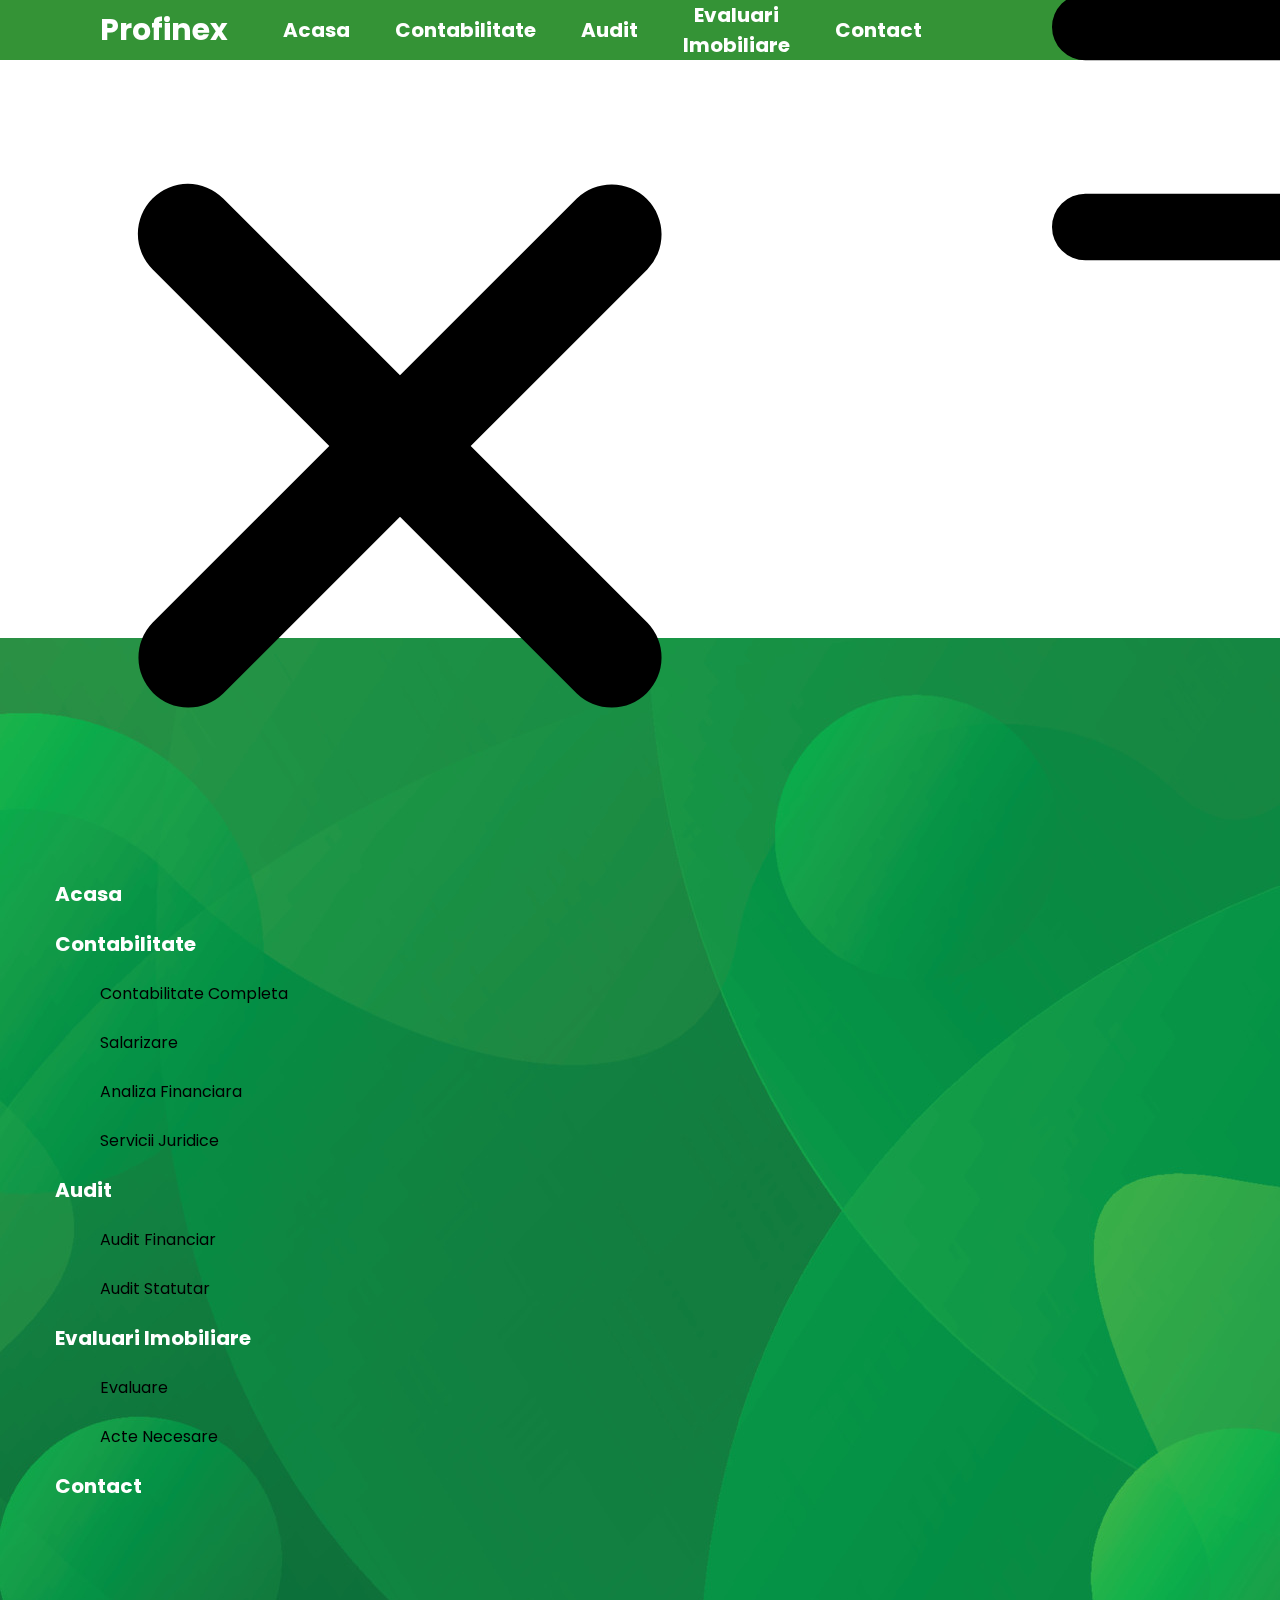
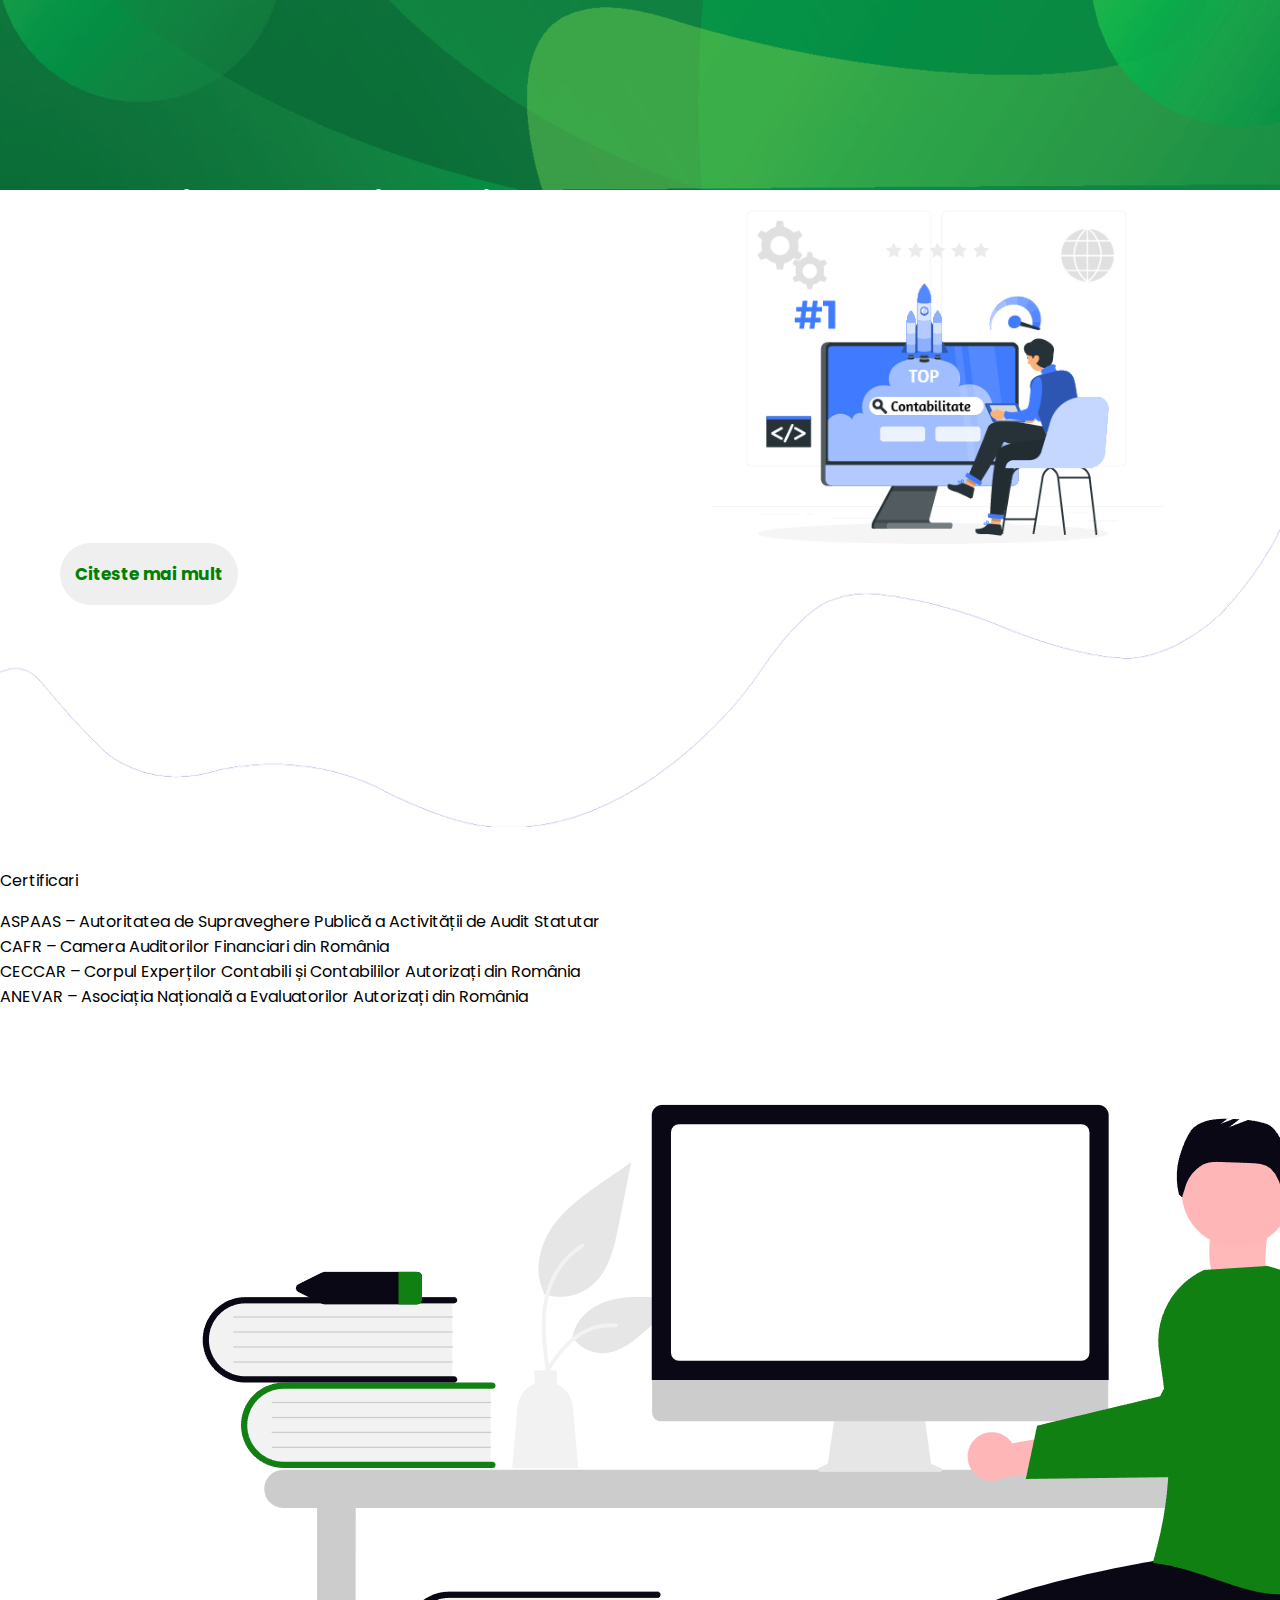
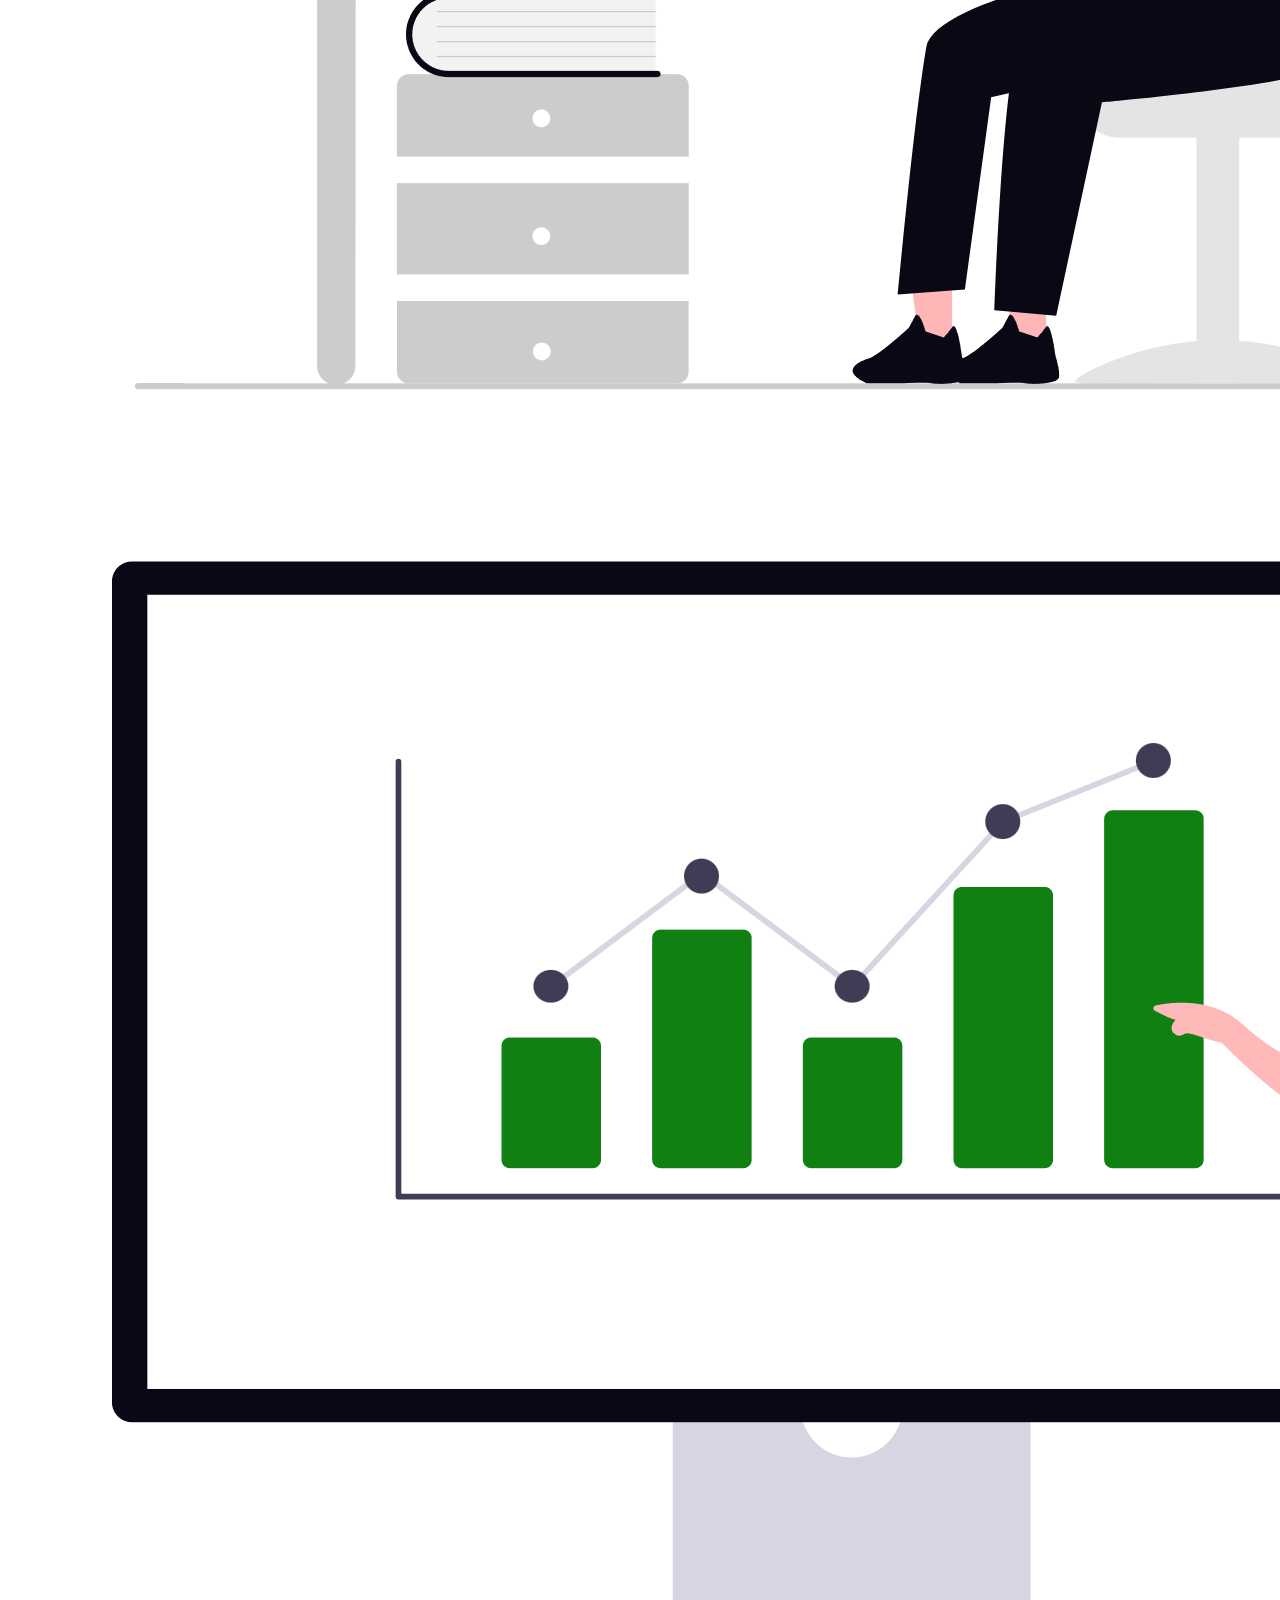
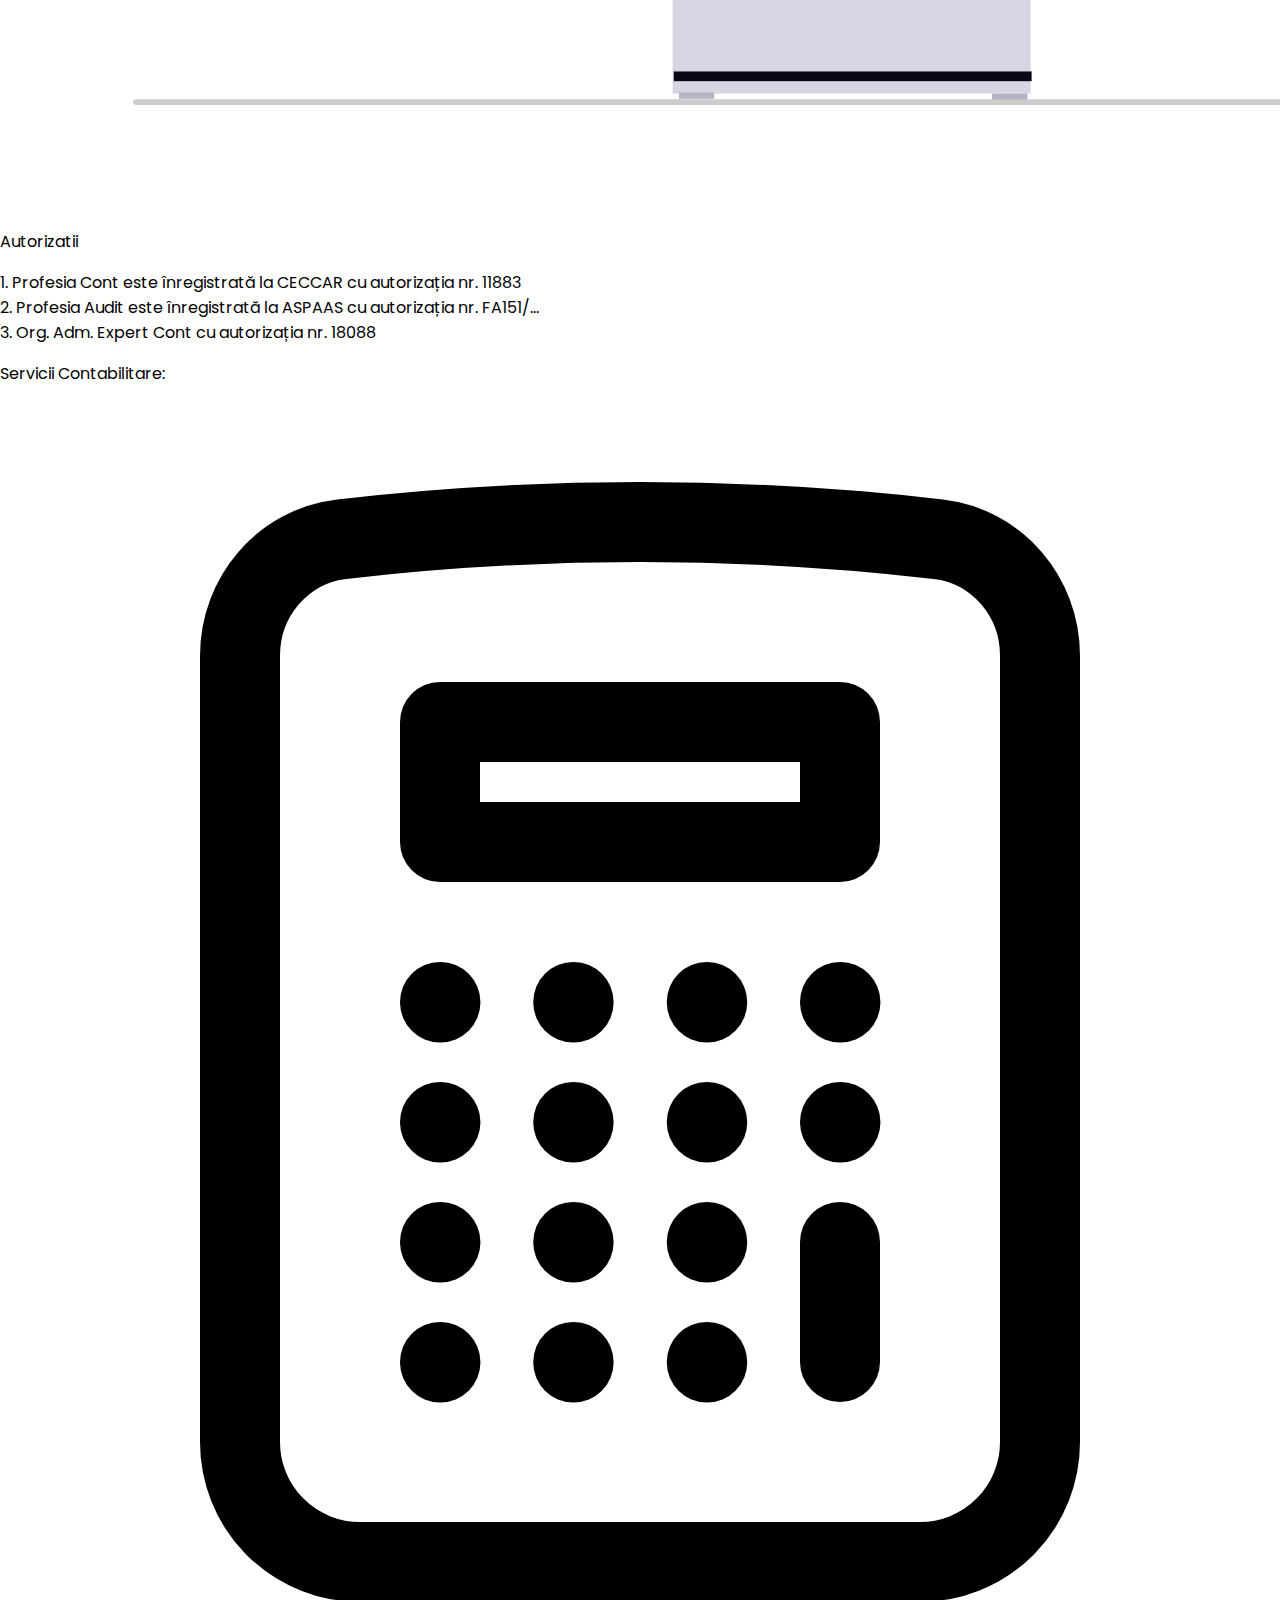
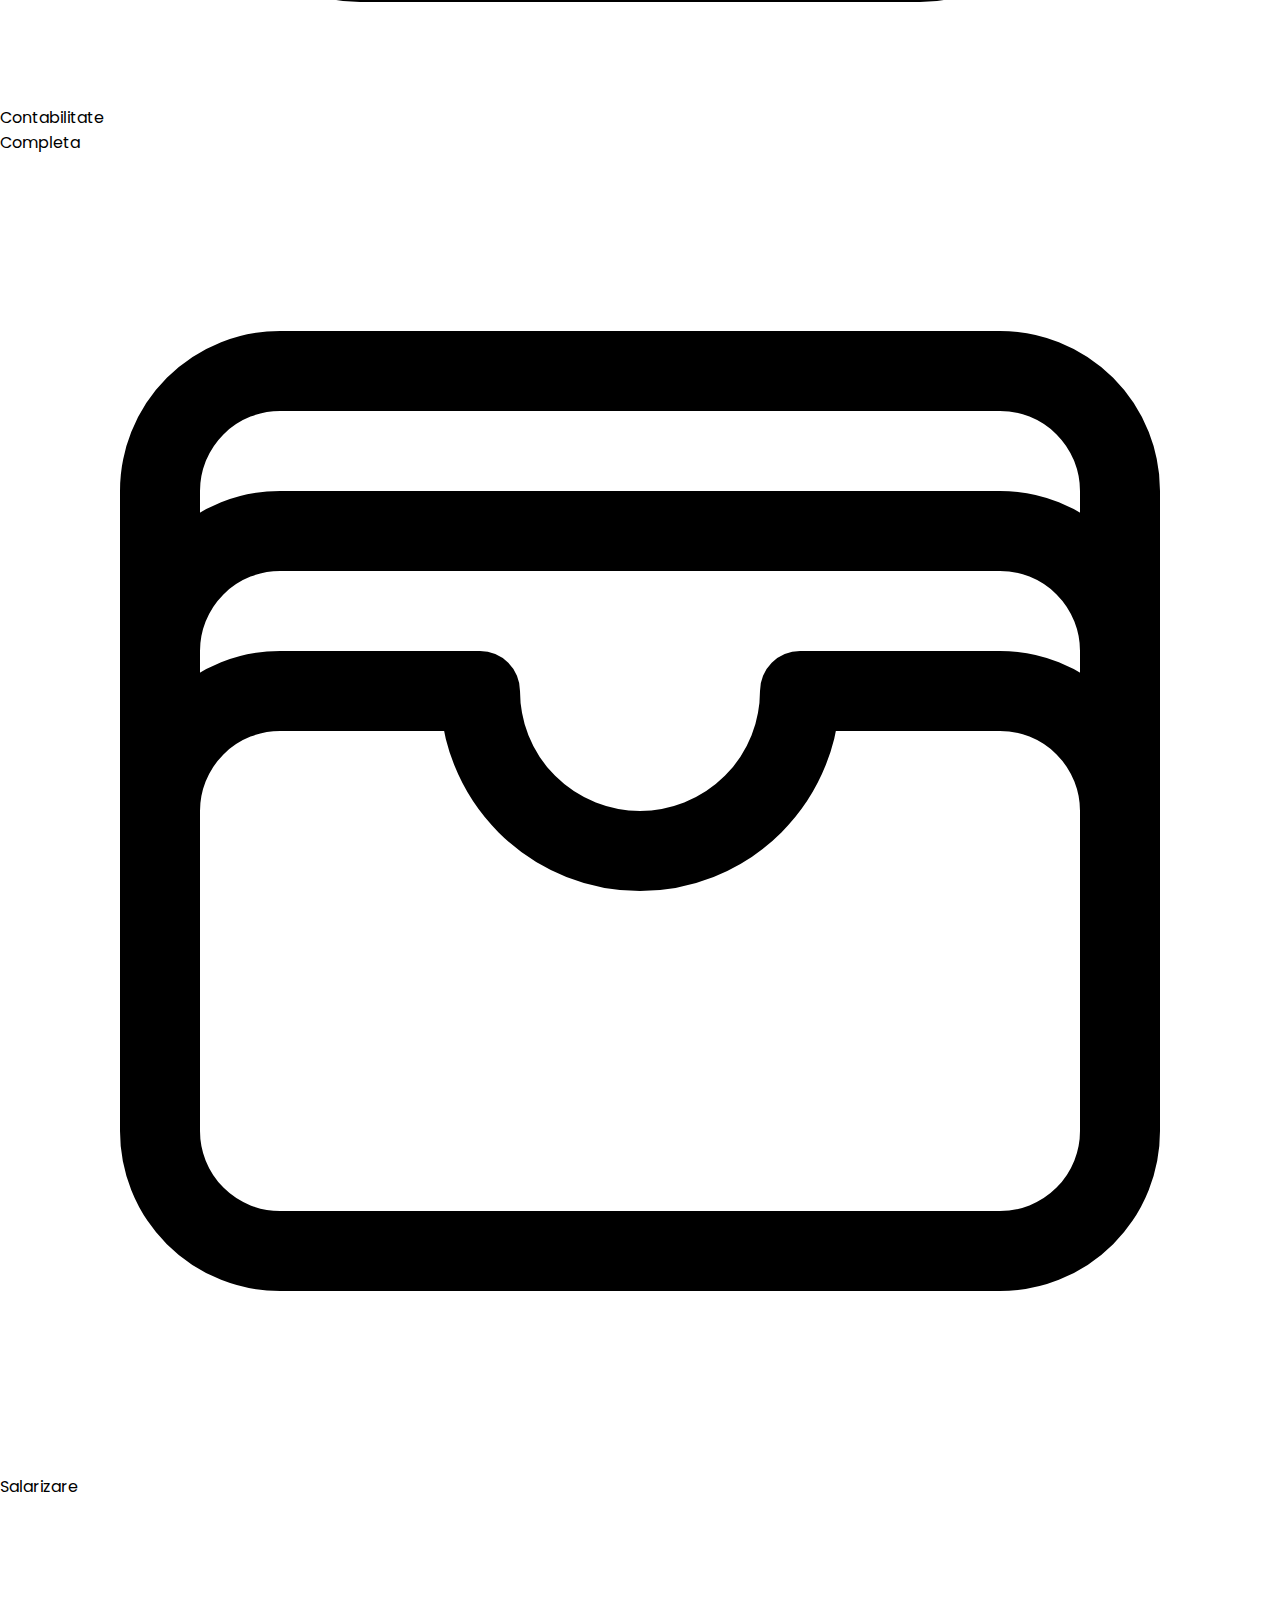
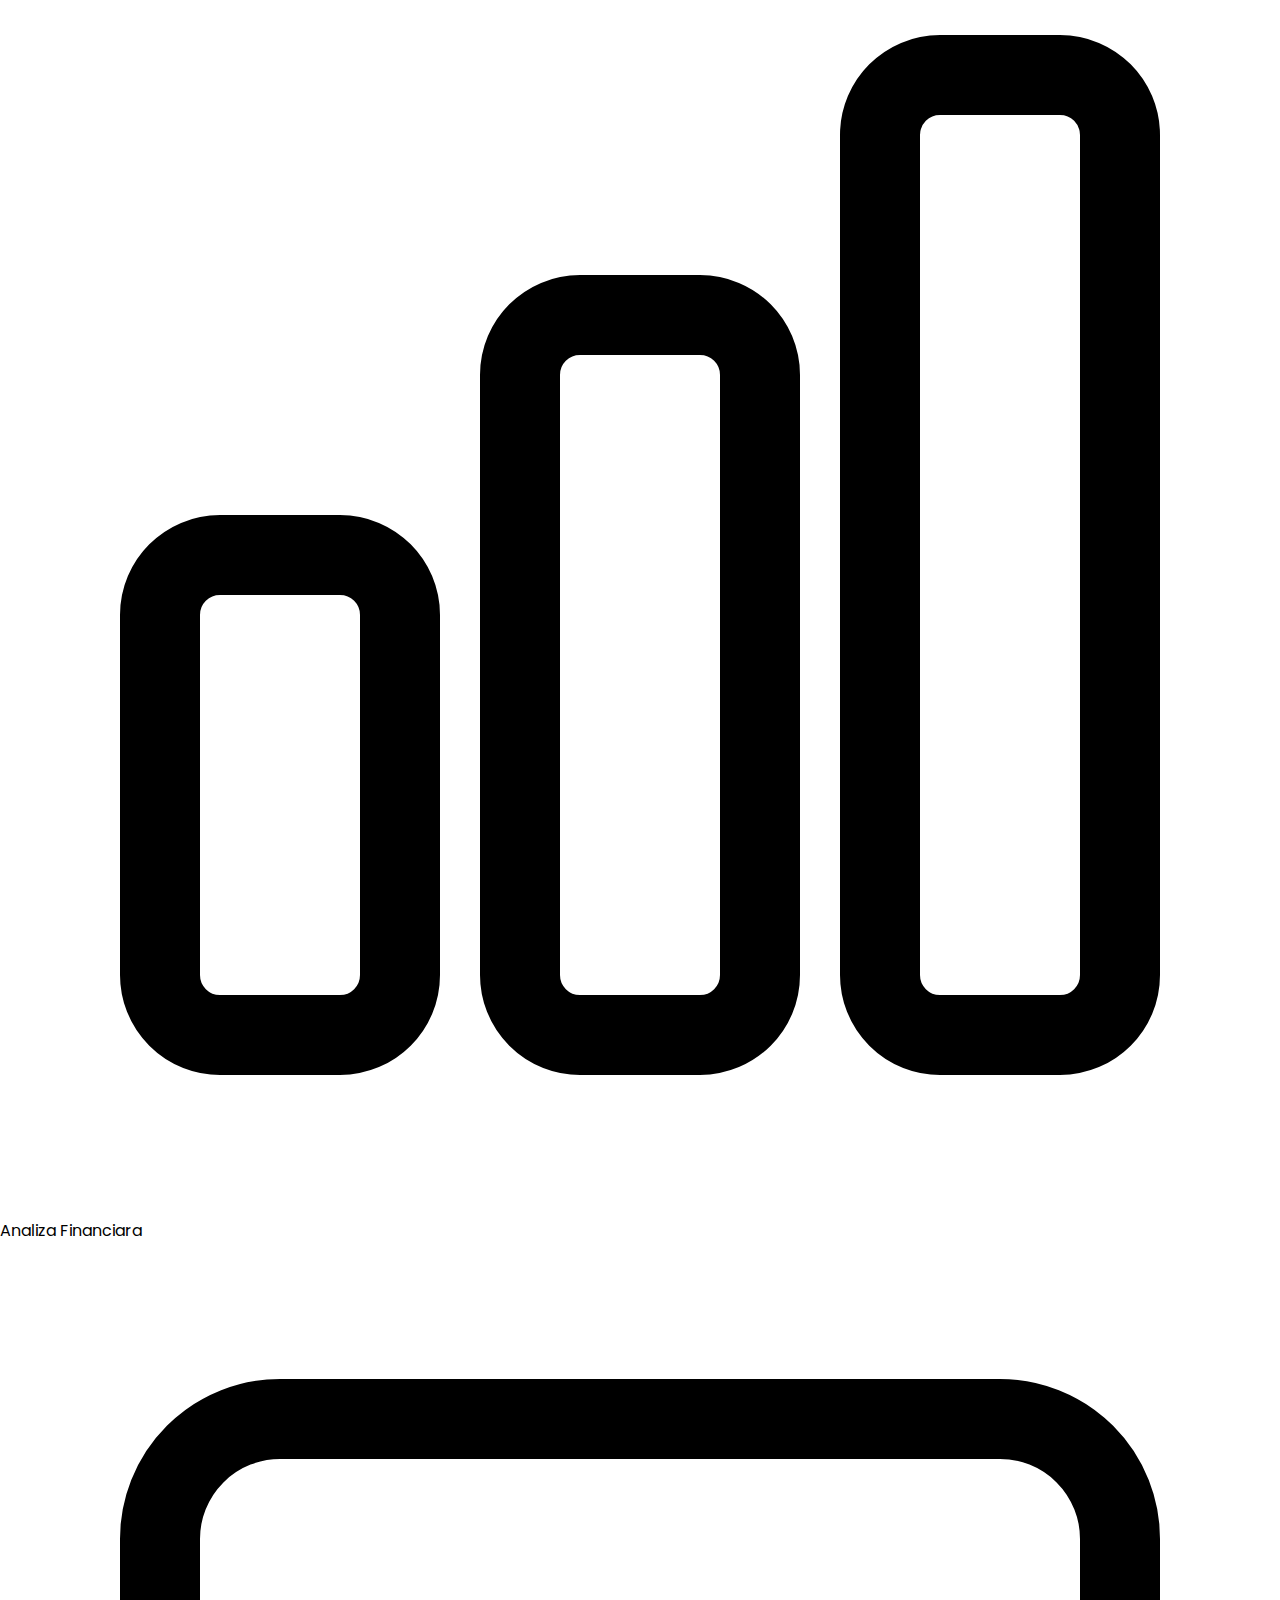
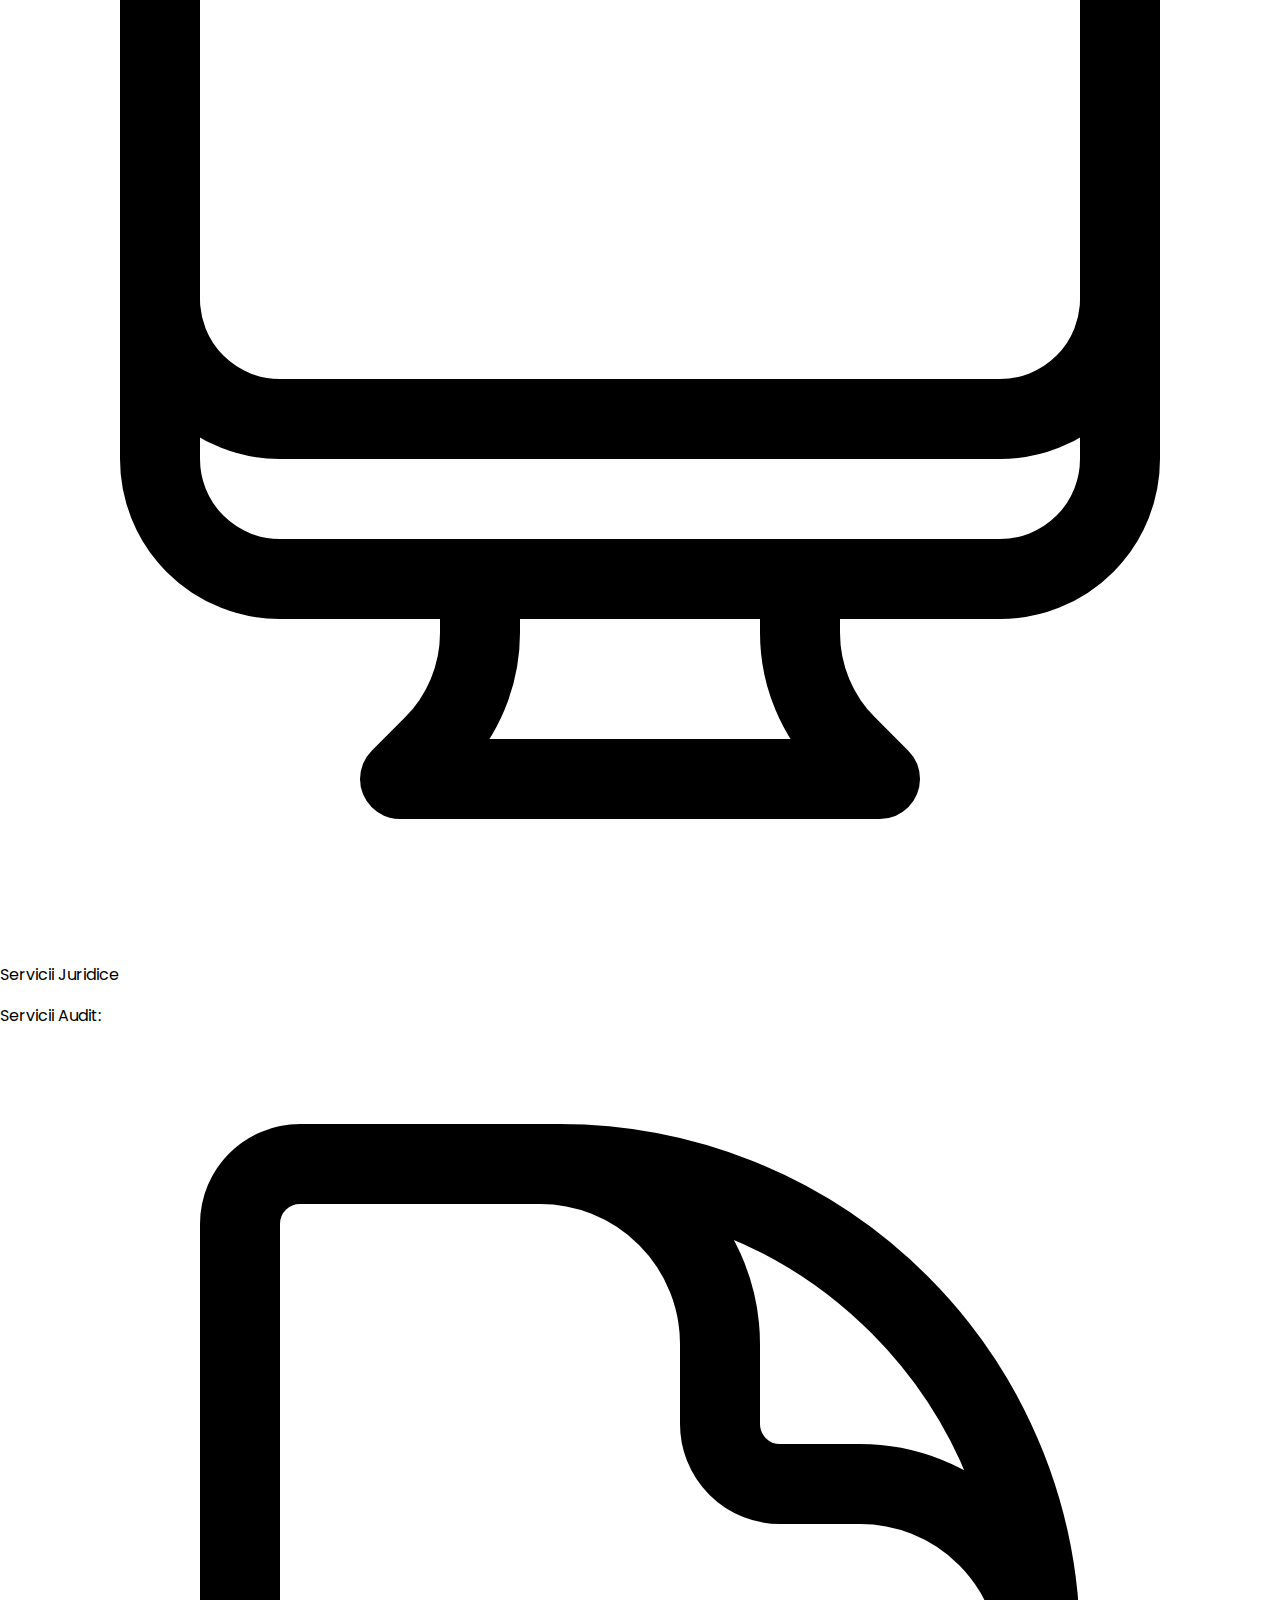
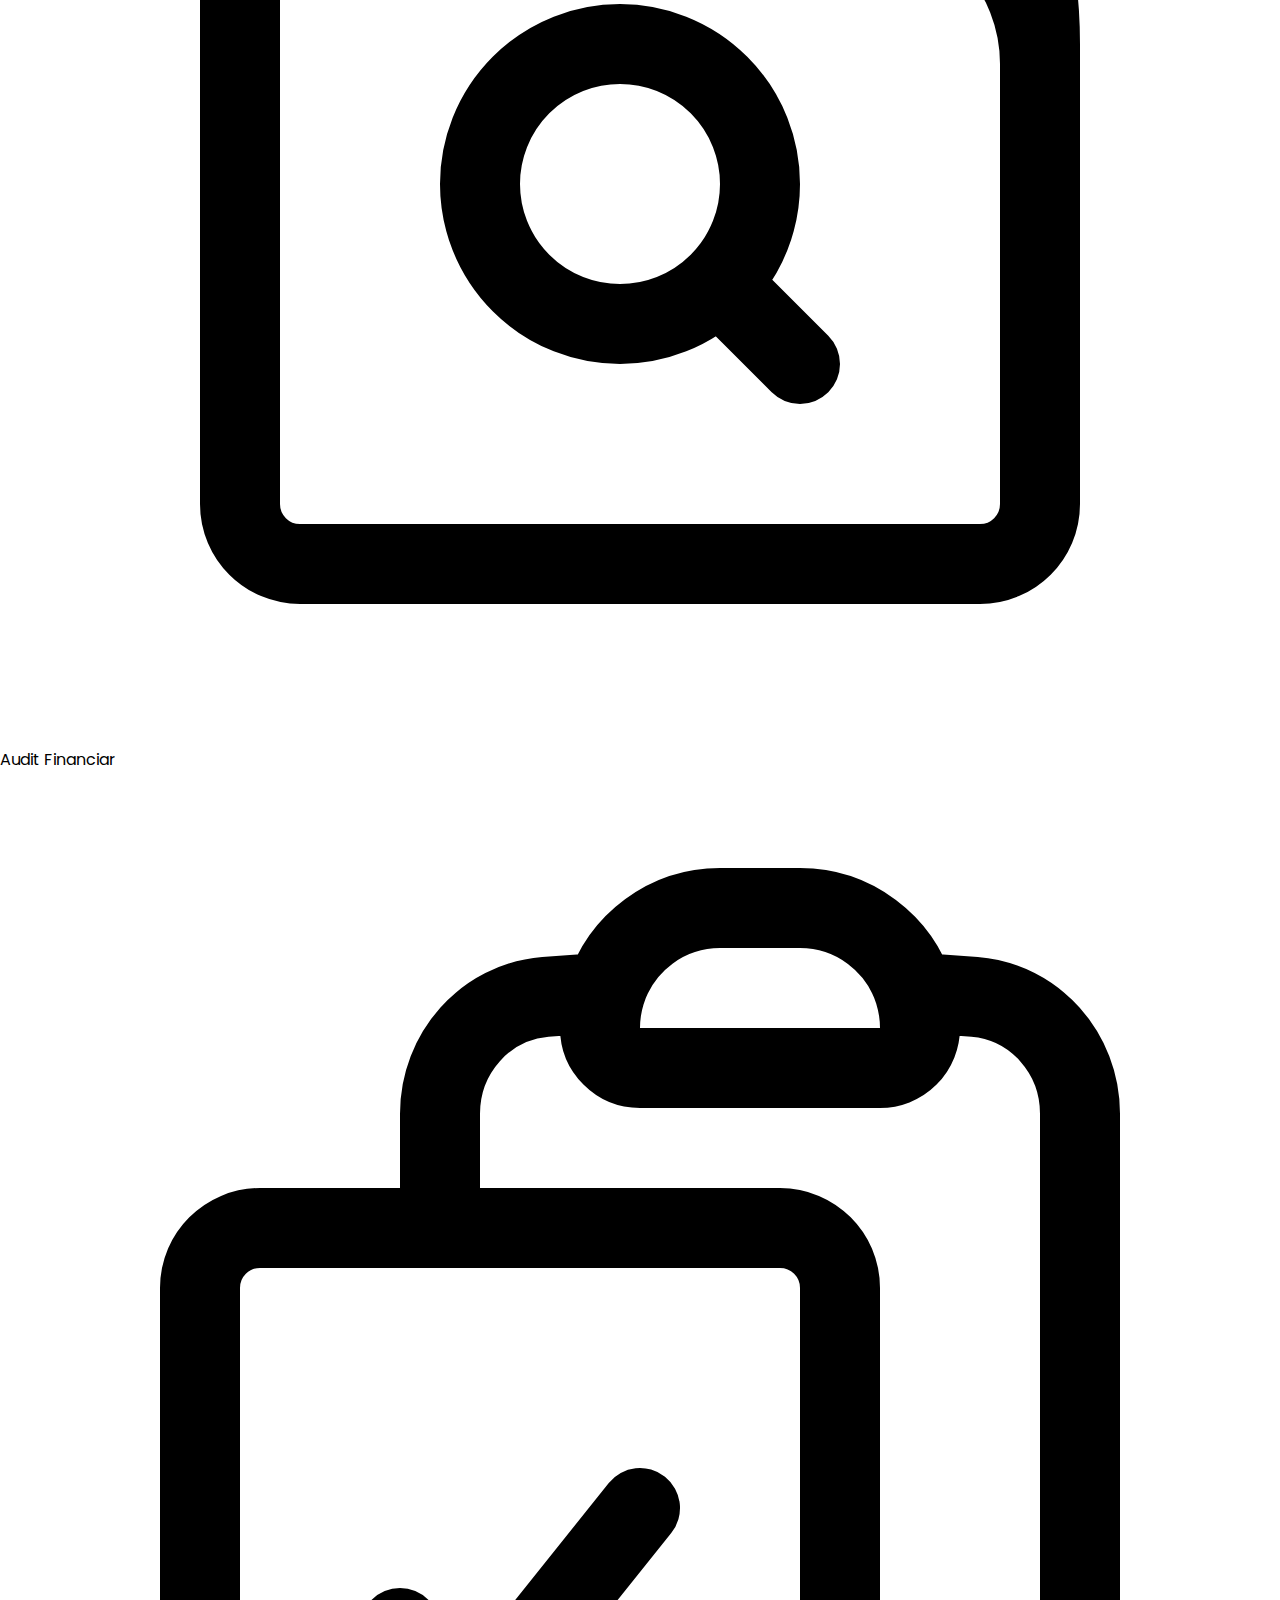
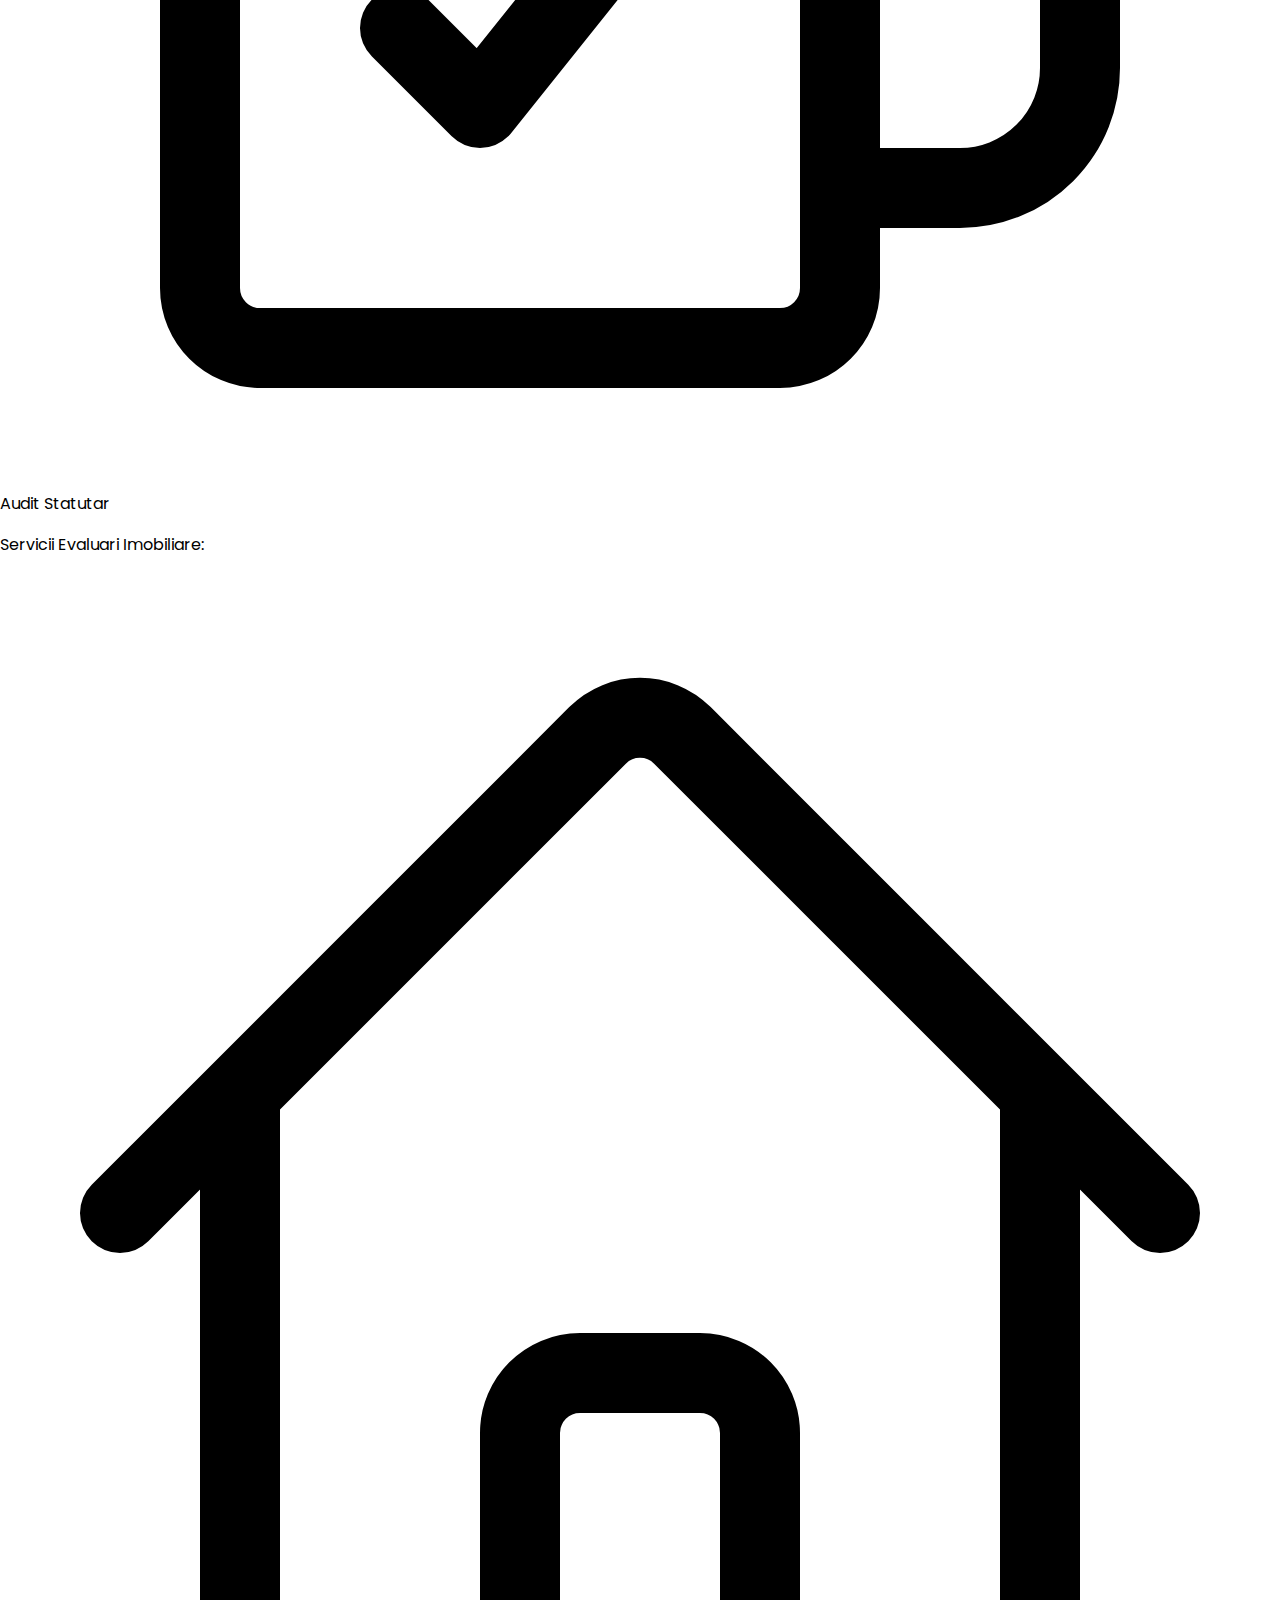
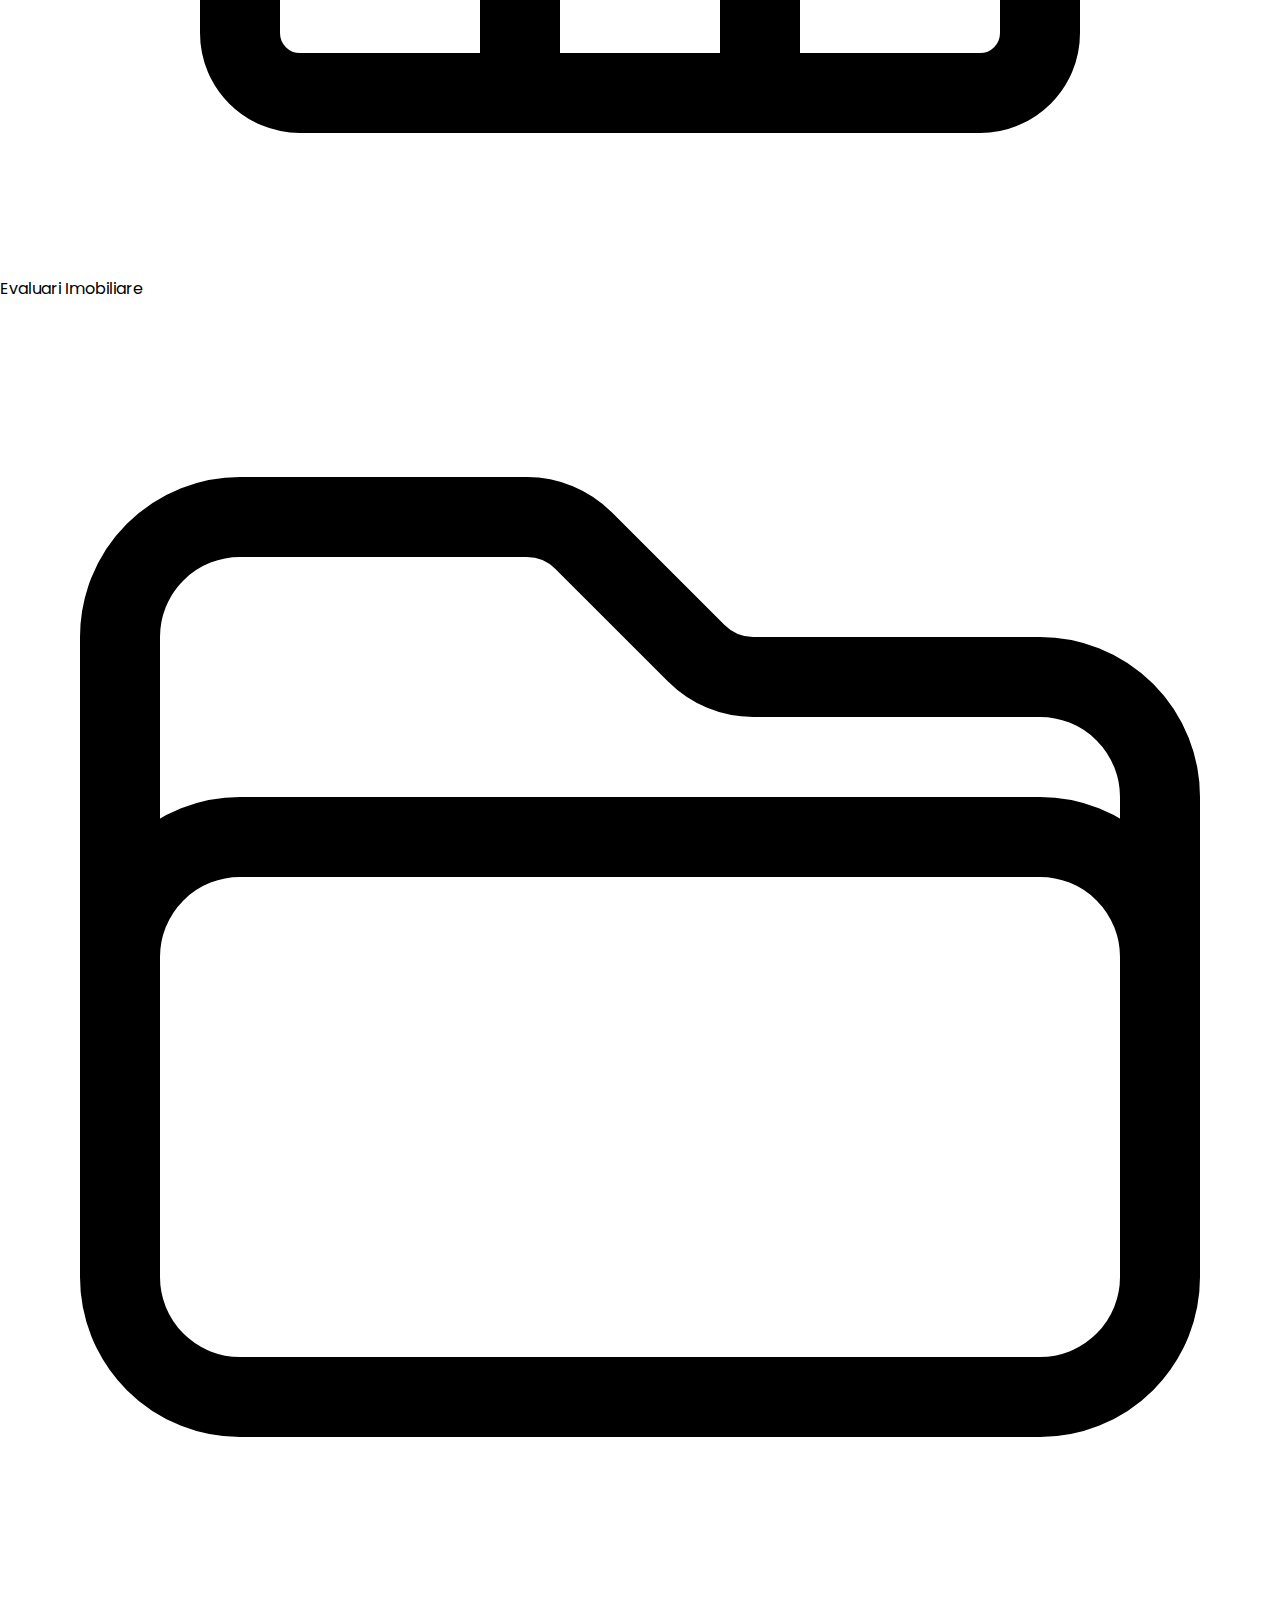
<file: index.html>
<!DOCTYPE html>
<html lang="en">
<head>
    <meta charset="UTF-8">
    <meta name="viewport" content="width=device-width, initial-scale=1.0">
    <title>Profinex</title>
    <link rel="stylesheet" href="style.css">
    <link rel="icon" href="Images/logo.png">
</head>
<body> 
    <main>
<header>
    <!-- PC -->
<div id="pc-nav">          
    <div id="all-pc-navbar">
        <div id="logo-title">
            <!--<img src="Images/logo.png" id="logo">-->
            <p id="big-title">Profinex</p>
        </div>

        <ul id="navbar">
            <li><button class="nav-btn" id="acasa">Acasa</button></li>
            
            <li id="li1"><button id="nav-btn1" class="nav-btn">Contabilitate</button>
            <ul id="drop1" class="drop">
                <li>Contabilitate Completa</li>
                <li>Salarizare</li>
                <li>Analiza Financiara</li>
                <li>Servicii Juridice</li>
            </ul></li>
            
            <li id="li2"><button id="nav-btn2" class="nav-btn">Audit</button>
            <ul id="drop2" class="drop">
                <li>Audit Financiar</li>
                <li>Audit Statutar</li>
            </ul></li>

            <li id="li3"><button id="nav-btn3" class="nav-btn">Evaluari Imobiliare</button>
            <ul id="drop3" class="drop">
                <li>Evaluare</li>
                <li>Acte Necesare</li>
            </ul></li>

            <li><button id="contact1" class="nav-btn">Contact</button></li>

            <li><img src="Images/menu.svg" class="menu" id="open1"></li>
        </ul>


    </div>  
    </div>  

    <!-- Mobile -->

    <div id="mobile-nav">          
    <div id="all-mobile-navbar">
        <div id="logo-title">
            <!--<img src="Images/logo.png" id="logo">-->
            <p id="big-title">Profinex</p>
        </div>
<!--
        <ul id="navbar">
            <li id="li1"><button id="nav-btn1" class="nav-btn">Contabilitate</button>
            <ul id="drop1" class="drop">
                <li>Contabilitate Completa</li>
                <li>Salarizare</li>
                <li>Analiza Financiara</li>
                <li>Servicii Juridice</li>
            </ul></li>
            
            <li id="li2"><button id="nav-btn2" class="nav-btn">Audit</button>
            <ul id="drop2" class="drop">
                <li>Audit Financiar</li>
                <li>Audit Statutar</li>
            </ul></li>

            <li id="li3"><button id="nav-btn3" class="nav-btn">Evaluari Imobiliare</button>
            <ul id="drop3" class="drop">
                <li>Evaluare</li>
                <li>Acte Necesare</li>
            </ul></li>

            <li><button id="contact" class="nav-btn">Contact</button></li>
        </ul> --> 

        <img src="Images/menu.svg" class="menu" id="open">

    </div>  
    </div>  
    </header>

    <div id="mobile-drop">
        <div id="mobile-title">
            <p id="big-title">Profinex</p>
            <img src="Images/close.svg" class="menu" id="close">
        </div>
        <div class="content-drop">
            <ul id="navbar-drop">
            
                <li><button class="nav-btn" id="acasadrop">Acasa</button></li>
            
            <li id="li1"><button id="nav-btn4" class="nav-btn">Contabilitate</button>
            <ul id="ndrop1" class="drop ndrop">
                <li>Contabilitate Completa</li>
                <li>Salarizare</li>
                <li>Analiza Financiara</li>
                <li>Servicii Juridice</li>
            </ul></li>
            
            <li id="li2"><button id="nav-btn5" class="nav-btn">Audit</button>
            <ul id="ndrop2" class="drop ndrop">
                <li>Audit Financiar</li>
                <li>Audit Statutar</li>
            </ul></li>

            <li id="li3"><button id="nav-btn6" class="nav-btn">Evaluari Imobiliare</button>
            <ul id="ndrop3" class="drop ndrop">
                <li>Evaluare</li>
                <li>Acte Necesare</li>
            </ul></li>

            <li><button id="contact" class="nav-btn">Contact</button></li>
        </ul>
        </div>
    </div>

    <section class="hero">
        <div class="row">
            <div class="column">
                <div id="titlee-container"><p id="titlee">Cea mai buna experienta din Romania pregatita sa iti organizeze afacerea</p></div>
                <p id="first-text">Echipa noastră de experți în contabilitate, cu peste 20 de ani de experiență, este aici pentru a te ajuta să îți crești afacerea în siguranță și conform legislației. Oferim servicii complete și personalizate pentru orice tip de companie.</p><br>
                <div id="button">
                    <button class="btn" id="btn1">Citeste mai mult</button>
                    <button class="btn" id="btn2">Contacteaza-ne</button>
                </div>
            </div>
            <div class="column" id="container-img">
                <img src="Images/Ideal.png" alt="heroImg" class="hero_img">
            </div>
        </div>
    </section>
    </main><br>

    <section id="elements">
        <div id="element1" class="element">
            <div class="element-text">
                <p class="element-title">Certificari</p>
                <div class="background"><p class="element-describe">ASPAAS – Autoritatea de Supraveghere Publică a Activității de Audit Statutar<br>
CAFR – Camera Auditorilor Financiari din România<br>
CECCAR – Corpul Experților Contabili și Contabililor Autorizați din România<br>
ANEVAR – Asociația Națională a Evaluatorilor Autorizați din România<br>
</p></div>
            </div>
            <div class="img-container"><img src="Images/aboutus3.png" id="element-img1" class="element-img"></div>
        </div>
        <div id="element2"  class="element">
            <div class="img-container"><img src="Images/growup2.png" id="element-img1" class="element-img"></div>
            <div class="element-text">
                <p class="element-title">Autorizatii</p>
                <div class="background"><p class="element-describe">1. Profesia Cont este înregistrată la CECCAR cu autorizația nr. 11883<br>
2. Profesia Audit este înregistrată la ASPAAS cu autorizația nr. FA151/...<br>
3. Org. Adm. Expert Cont cu autorizația nr. 18088<br>
</p></div>
            </div>
        </div>
    </section>
    <section id="elements2">
        <div class="container-s">
            <p class="serv">Servicii Contabilitare:</p>
            <div class="el-s">
                <div class="cont">
                    <div class="svgg">
                    <svg class="serv-svg" xmlns="http://www.w3.org/2000/svg" fill="none" viewBox="0 0 24 24" stroke-width="1.5" stroke="currentColor">
                        <path stroke-linecap="round" stroke-linejoin="round" d="M15.75 15.75V18m-7.5-6.75h.008v.008H8.25v-.008Zm0 2.25h.008v.008H8.25V13.5Zm0 2.25h.008v.008H8.25v-.008Zm0 2.25h.008v.008H8.25V18Zm2.498-6.75h.007v.008h-.007v-.008Zm0 2.25h.007v.008h-.007V13.5Zm0 2.25h.007v.008h-.007v-.008Zm0 2.25h.007v.008h-.007V18Zm2.504-6.75h.008v.008h-.008v-.008Zm0 2.25h.008v.008h-.008V13.5Zm0 2.25h.008v.008h-.008v-.008Zm0 2.25h.008v.008h-.008V18Zm2.498-6.75h.008v.008h-.008v-.008Zm0 2.25h.008v.008h-.008V13.5ZM8.25 6h7.5v2.25h-7.5V6ZM12 2.25c-1.892 0-3.758.11-5.593.322C5.307 2.7 4.5 3.65 4.5 4.757V19.5a2.25 2.25 0 0 0 2.25 2.25h10.5a2.25 2.25 0 0 0 2.25-2.25V4.757c0-1.108-.806-2.057-1.907-2.185A48.507 48.507 0 0 0 12 2.25Z" />
                    </svg></div>
                    <p>Contabilitate <br>Completa</p>
                </div>
                <div class="cont">
                    <div class="svgg">
                    <svg class="serv-svg" xmlns="http://www.w3.org/2000/svg" fill="none" viewBox="0 0 24 24" stroke-width="1.5" stroke="currentColor">
                        <path stroke-linecap="round" stroke-linejoin="round" d="M21 12a2.25 2.25 0 0 0-2.25-2.25H15a3 3 0 1 1-6 0H5.25A2.25 2.25 0 0 0 3 12m18 0v6a2.25 2.25 0 0 1-2.25 2.25H5.25A2.25 2.25 0 0 1 3 18v-6m18 0V9M3 12V9m18 0a2.25 2.25 0 0 0-2.25-2.25H5.25A2.25 2.25 0 0 0 3 9m18 0V6a2.25 2.25 0 0 0-2.25-2.25H5.25A2.25 2.25 0 0 0 3 6v3" />
                    </svg></div>
                    <p>Salarizare</p>
                </div>
                <div class="cont">
                    <div class="svgg">
                    <svg class="serv-svg" xmlns="http://www.w3.org/2000/svg" fill="none" viewBox="0 0 24 24" stroke-width="1.5" stroke="currentColor">
                        <path stroke-linecap="round" stroke-linejoin="round" d="M3 13.125C3 12.504 3.504 12 4.125 12h2.25c.621 0 1.125.504 1.125 1.125v6.75C7.5 20.496 6.996 21 6.375 21h-2.25A1.125 1.125 0 0 1 3 19.875v-6.75ZM9.75 8.625c0-.621.504-1.125 1.125-1.125h2.25c.621 0 1.125.504 1.125 1.125v11.25c0 .621-.504 1.125-1.125 1.125h-2.25a1.125 1.125 0 0 1-1.125-1.125V8.625ZM16.5 4.125c0-.621.504-1.125 1.125-1.125h2.25C20.496 3 21 3.504 21 4.125v15.75c0 .621-.504 1.125-1.125 1.125h-2.25a1.125 1.125 0 0 1-1.125-1.125V4.125Z" />
                    </svg></div>
                    <p>Analiza Financiara</p>
                </div>
                <div class="cont">
                    <div class="svgg">
                    <svg class="serv-svg" xmlns="http://www.w3.org/2000/svg" fill="none" viewBox="0 0 24 24" stroke-width="1.5" stroke="currentColor">
                        <path stroke-linecap="round" stroke-linejoin="round" d="M9 17.25v1.007a3 3 0 0 1-.879 2.122L7.5 21h9l-.621-.621A3 3 0 0 1 15 18.257V17.25m6-12V15a2.25 2.25 0 0 1-2.25 2.25H5.25A2.25 2.25 0 0 1 3 15V5.25m18 0A2.25 2.25 0 0 0 18.75 3H5.25A2.25 2.25 0 0 0 3 5.25m18 0V12a2.25 2.25 0 0 1-2.25 2.25H5.25A2.25 2.25 0 0 1 3 12V5.25" />
                    </svg></div>

                    <p>Servicii Juridice</p>
                </div>
            </div>
        </div>
        <div id="flex">
        <div class="container-s">
            <p class="serv">Servicii Audit:</p>
            <div class="el-s">
                <div class="cont">
                    <div class="svgg">
                    <svg class="serv-svg" xmlns="http://www.w3.org/2000/svg" fill="none" viewBox="0 0 24 24" stroke-width="1.5" stroke="currentColor">
                        <path stroke-linecap="round" stroke-linejoin="round" d="M19.5 14.25v-2.625a3.375 3.375 0 0 0-3.375-3.375h-1.5A1.125 1.125 0 0 1 13.5 7.125v-1.5a3.375 3.375 0 0 0-3.375-3.375H8.25m5.231 13.481L15 17.25m-4.5-15H5.625c-.621 0-1.125.504-1.125 1.125v16.5c0 .621.504 1.125 1.125 1.125h12.75c.621 0 1.125-.504 1.125-1.125V11.25a9 9 0 0 0-9-9Zm3.75 11.625a2.625 2.625 0 1 1-5.25 0 2.625 2.625 0 0 1 5.25 0Z" />
                    </svg>
                    </div>
                    <p>Audit Financiar</p>
                </div>
                <div class="cont">
                    <div class="svgg">
                    <svg class="serv-svg" xmlns="http://www.w3.org/2000/svg" fill="none" viewBox="0 0 24 24" stroke-width="1.5" stroke="currentColor">
                        <path stroke-linecap="round" stroke-linejoin="round" d="M11.35 3.836c-.065.21-.1.433-.1.664 0 .414.336.75.75.75h4.5a.75.75 0 0 0 .75-.75 2.25 2.25 0 0 0-.1-.664m-5.8 0A2.251 2.251 0 0 1 13.5 2.25H15c1.012 0 1.867.668 2.15 1.586m-5.8 0c-.376.023-.75.05-1.124.08C9.095 4.01 8.25 4.973 8.25 6.108V8.25m8.9-4.414c.376.023.75.05 1.124.08 1.131.094 1.976 1.057 1.976 2.192V16.5A2.25 2.25 0 0 1 18 18.75h-2.25m-7.5-10.5H4.875c-.621 0-1.125.504-1.125 1.125v11.25c0 .621.504 1.125 1.125 1.125h9.75c.621 0 1.125-.504 1.125-1.125V18.75m-7.5-10.5h6.375c.621 0 1.125.504 1.125 1.125v9.375m-8.25-3 1.5 1.5 3-3.75" />
                    </svg></div>

                    <p>Audit Statutar</p>
                </div>
            </div>
        </div>
        <div class="container-s">
            <p class="serv" id="special-serv">Servicii Evaluari Imobiliare:</p>
            <div class="el-s">
                <div class="cont">
                    <div class="svgg">
                    <svg class="serv-svg" xmlns="http://www.w3.org/2000/svg" fill="none" viewBox="0 0 24 24" stroke-width="1.5" stroke="currentColor">
                        <path stroke-linecap="round" stroke-linejoin="round" d="m2.25 12 8.954-8.955c.44-.439 1.152-.439 1.591 0L21.75 12M4.5 9.75v10.125c0 .621.504 1.125 1.125 1.125H9.75v-4.875c0-.621.504-1.125 1.125-1.125h2.25c.621 0 1.125.504 1.125 1.125V21h4.125c.621 0 1.125-.504 1.125-1.125V9.75M8.25 21h8.25" />
                    </svg></div>

                    <p>Evaluari Imobiliare</p>
                </div>
                <div class="cont">
                    <div class="svgg">
                    <svg class="serv-svg" xmlns="http://www.w3.org/2000/svg" fill="none" viewBox="0 0 24 24" stroke-width="1.5" stroke="currentColor">
                        <path stroke-linecap="round" stroke-linejoin="round" d="M2.25 12.75V12A2.25 2.25 0 0 1 4.5 9.75h15A2.25 2.25 0 0 1 21.75 12v.75m-8.69-6.44-2.12-2.12a1.5 1.5 0 0 0-1.061-.44H4.5A2.25 2.25 0 0 0 2.25 6v12a2.25 2.25 0 0 0 2.25 2.25h15A2.25 2.25 0 0 0 21.75 18V9a2.25 2.25 0 0 0-2.25-2.25h-5.379a1.5 1.5 0 0 1-1.06-.44Z" />
                    </svg></div>
                    <p>Acte Necesare</p>
                </div>
            </div>
        </div>
        </div>
    </section><br>

    <div class="alg">
    <section class="de-ce-noi">
  <h2 id="sp">De ce să ne alegi?</h2>
  <div class="motiv-boxuri">
    <div class="card">
      <h3>Experiență vastă</h3>
      <p>Peste 20 ani în domeniul financiar și contabil.</p>
    </div>
    <div class="card">
      <h3>Servicii integrate</h3>
      <p>Tot ce ai nevoie într-un singur loc.</p>
    </div>
    <div class="card">
      <h3>Consultanță personalizată</h3>
      <p>Ne adaptăm afacerii tale.</p>
    </div>
    <div class="card">
      <h3>Răspuns rapid</h3>
      <p>Comunicare clară și eficientă.</p>
    </div>
  </div>
</section>
</div>
<!--<p class="lucru">In Lucru!</p><p class="lucru">Marca  ×꧁♤Mihคi♤꧂× production!</p>-->
    <script src="firstbtn.js"></script>
    <script src="action.js"></script>
<br><br>

    <footer>
        <div id="cont-footer">
            <div id="footer-flex">
                <div id="flex1" class="flexx">
                    <p>Pagini:</p>
                    <a href="index.html">Acasa</a><br>
                    <a href="">Contabilitate</a><br>
                    <a href="">Audit</a><br>
                    <a href="">Evaluari Imobiliare</a>
                </div>
                <div id="flex2" class="flexx">
                    <p>Contact:</p>
                    <p>Nr tel: --- </p>
                    <p><a id="spec" href="mailto:contact.profinex@gmail.com">contact.profinex@gmail.com</a></p>
                </div>
            </div><br>
            <p>&copy; 2025 Profinex. Toate drepturile rezervate.</p>
            <div id="eu"><p>WebSite realizat de: ×꧁♤Mihคi♤꧂×</p>
            <div id="ytc"><img src="Images/ytsvg.svg" id="yt"></div></div>
        </div>
    </footer>
</body>
</html>
</file>
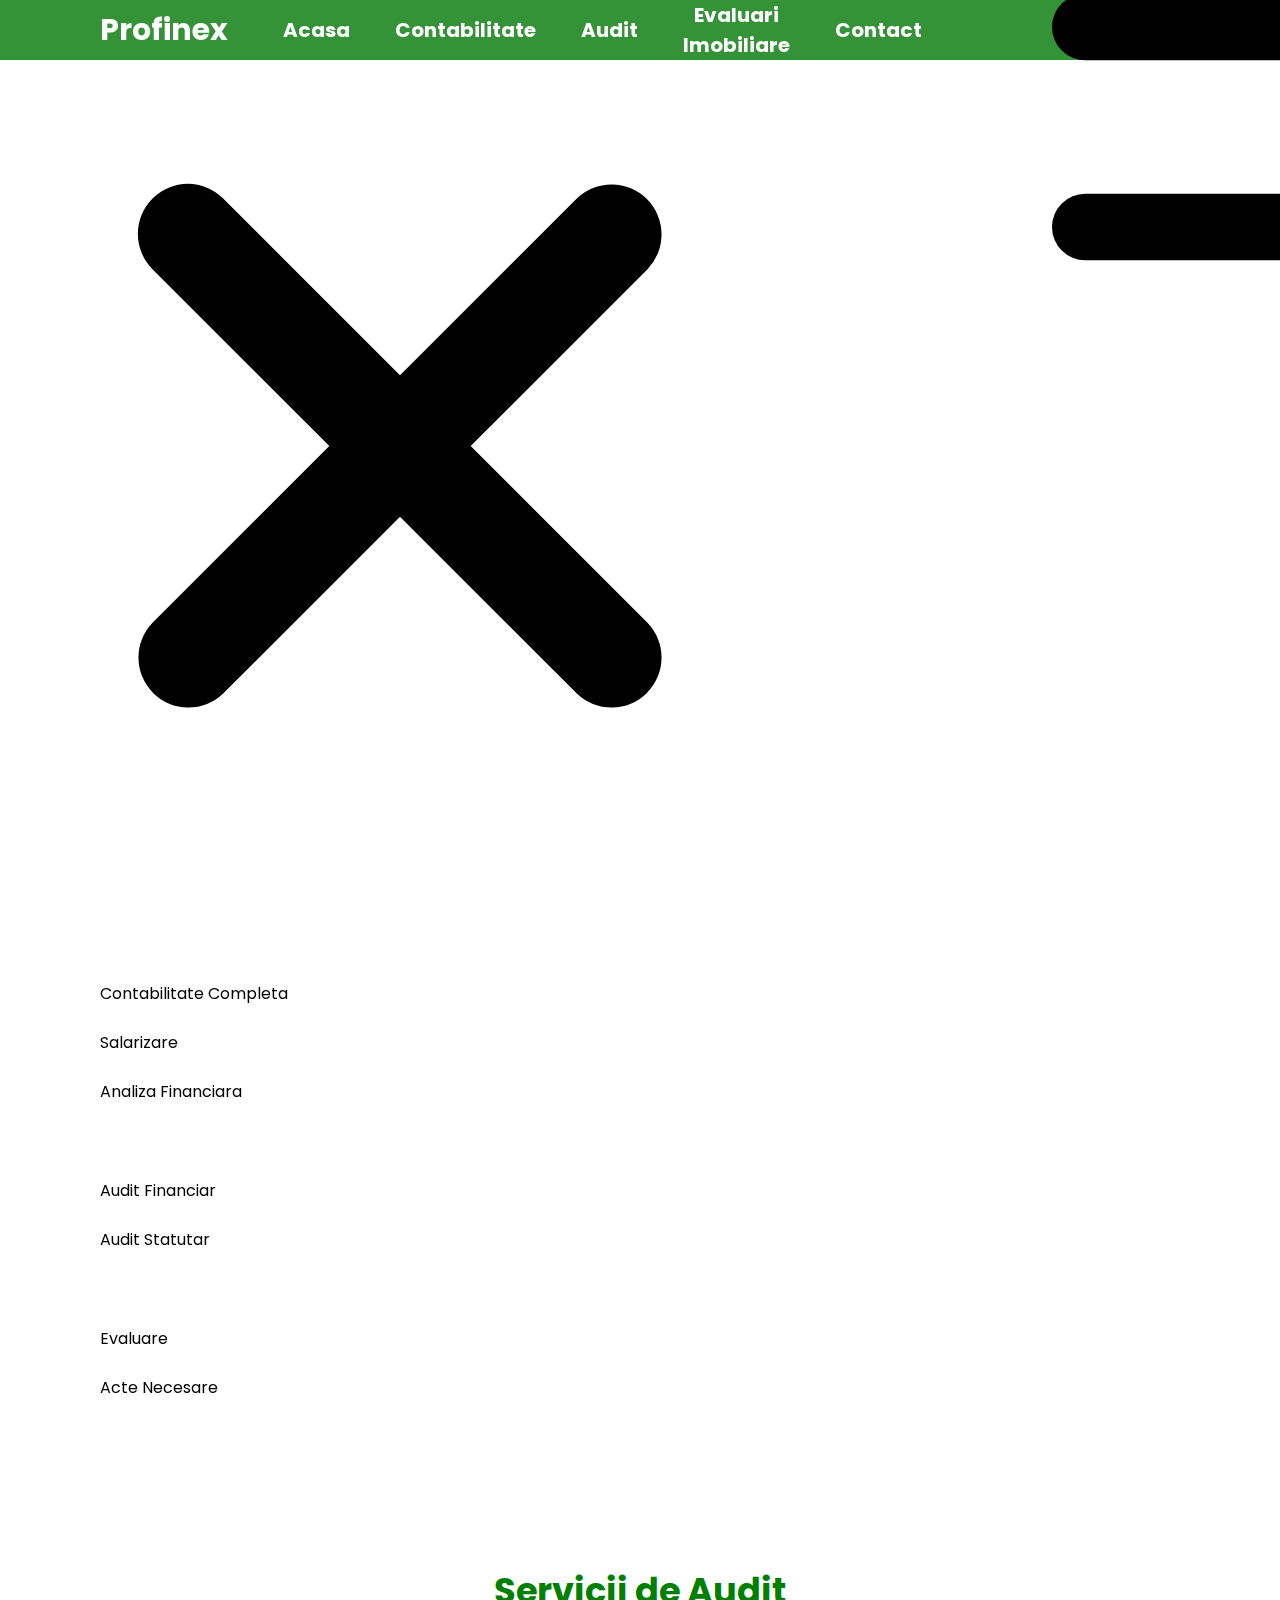
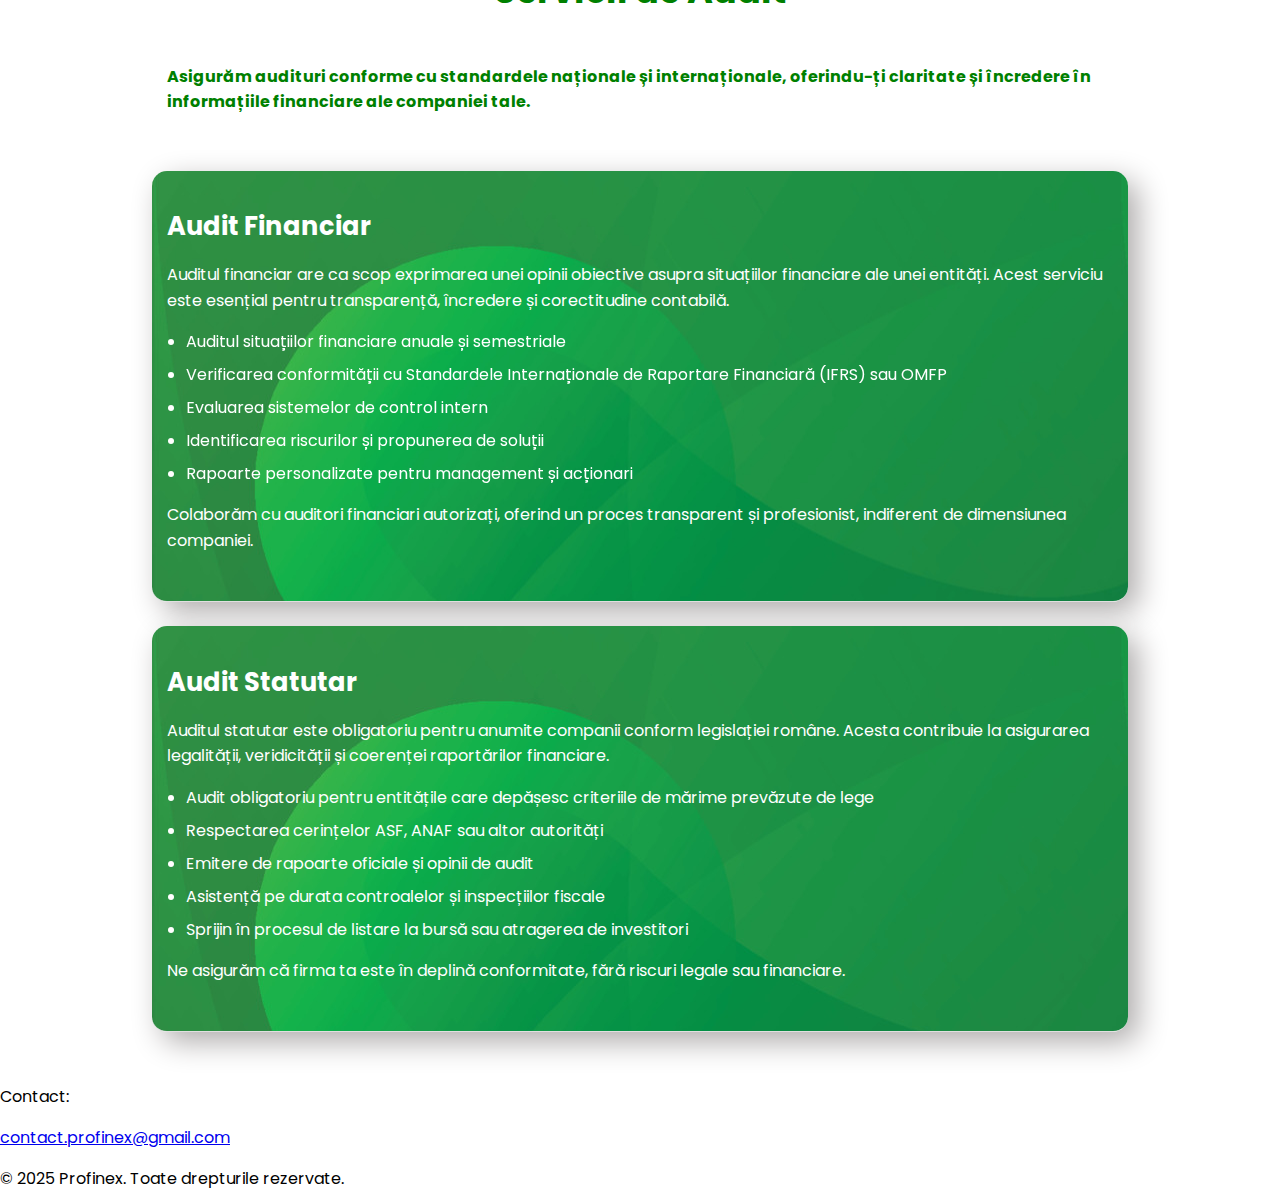
<file: audit.html>
<!DOCTYPE html>
<html lang="en">
<head>
    <meta charset="UTF-8">
    <meta name="viewport" content="width=device-width, initial-scale=1.0">
    <title>Profinex</title>
    <link rel="stylesheet" href="style.css">
    <link rel="stylesheet" href="pagini.css">
    <link rel="icon" href="Images/newlogo.jpg">
</head>
<body> 
    
<header>
    <!-- PC -->
<div id="pc-nav">          
    <div id="all-pc-navbar">
        <div id="logo-title">
            <!--<img src="Images/logo.png" id="logo">-->
            <p id="big-title">Profinex</p>
        </div>

        <ul id="navbar">
            <li><button class="nav-btn" id="acasa">Acasa</button></li>
            
            <li id="li1"><button id="nav-btn1" class="nav-btn">Contabilitate</button>
            <ul id="drop1" class="drop">
                <li id="p1" data-page="contabilitate" data-section="completa">Contabilitate Completa</li>
                <li id="p2" data-page="contabilitate" data-section="salarizare">Salarizare</li>
                <li id="p3" data-page="contabilitate" data-section="analiza">Analiza Financiara</li>
            </ul></li>
            
            <li id="li2"><button id="nav-btn2" class="nav-btn">Audit</button>
            <ul id="drop2" class="drop">
                <li id="p5" data-page="audit" data-section="audit-financiar">Audit Financiar</li>
                <li id="p6" data-page="audit" data-section="audit-statutar">Audit Statutar</li>
            </ul></li>

            <li id="li3"><button id="nav-btn3" class="nav-btn">Evaluari Imobiliare</button>
            <ul id="drop3" class="drop">
                <li id="p7" data-page="evaluare" data-section="evaluare">Evaluare</li>
                <li id="p8" data-page="evaluare" data-section="acte">Acte Necesare</li>
            </ul></li>

            <li><button id="contact1"  data-footer="audit"  data-target="footerid" class="nav-btn">Contact</button></li>

            <li><img src="Images/menu.svg" class="menu" id="open1"></li>
        </ul>


    </div>  
    </div>  

    <!-- Mobile -->

    <div id="mobile-nav">          
    <div id="all-mobile-navbar">
        <div id="logo-title">
            <!--<img src="Images/logo.png" id="logo">-->
            <p id="big-title">Profinex</p>
        </div>
<!--
        <ul id="navbar">
            <li id="li1"><button id="nav-btn1" class="nav-btn">Contabilitate</button>
            <ul id="drop1" class="drop">
                <li>Contabilitate Completa</li>
                <li>Salarizare</li>
                <li>Analiza Financiara</li>
                <li>Servicii Juridice</li>
            </ul></li>
            
            <li id="li2"><button id="nav-btn2" class="nav-btn">Audit</button>
            <ul id="drop2" class="drop">
                <li>Audit Financiar</li>
                <li>Audit Statutar</li>
            </ul></li>

            <li id="li3"><button id="nav-btn3" class="nav-btn">Evaluari Imobiliare</button>
            <ul id="drop3" class="drop">
                <li>Evaluare</li>
                <li>Acte Necesare</li>
            </ul></li>

            <li><button id="contact" class="nav-btn">Contact</button></li>
        </ul> --> 

        <img src="Images/menu.svg" class="menu" id="open">

    </div>  
    </div>  
    </header>

    <div id="mobile-drop">
        <div id="mobile-title">
            <p id="big-title">Profinex</p>
            <img src="Images/close.svg" class="menu" id="close">
        </div>
        <div class="content-drop">
            <ul id="navbar-drop">
            
                <li><button class="nav-btn" id="acasadrop">Acasa</button></li>
            
            <li id="li1"><button id="nav-btn4" class="nav-btn">Contabilitate</button>
            <ul id="ndrop1" class="drop ndrop">
                <li id="m1" data-page="contabilitate" data-section="completa">Contabilitate Completa</li>
                <li id="m2" data-page="contabilitate" data-section="salarizare">Salarizare</li>
                <li id="m3" data-page="contabilitate" data-section="analiza">Analiza Financiara</li>
            </ul></li>
            
            <li id="li2"><button id="nav-btn5" class="nav-btn">Audit</button>
            <ul id="ndrop2" class="drop ndrop">
                <li id="m5" data-page="audit" data-section="audit-financiar">Audit Financiar</li>
                <li id="m6" data-page="audit" data-section="audit-statutar">Audit Statutar</li>
            </ul></li>

            <li id="li3"><button id="nav-btn6" class="nav-btn">Evaluari Imobiliare</button>
            <ul id="ndrop3" class="drop ndrop">
                <li id="m7" data-page="evaluare" data-section="evaluare">Evaluare</li>
                <li id="m8" data-page="evaluare" data-section="acte">Acte Necesare</li>
            </ul></li>

            <li><button id="contact"  data-footer="audit"  data-target="footerid" class="nav-btn">Contact</button></li>
        </ul>
        </div>
    </div>

        <br><br>
        <!--CONTENT-->
        <section class="content">
  <h1 id="spec1">Servicii de Audit</h1>
  <p id="spec2">Asigurăm audituri conforme cu standardele naționale și internaționale, oferindu-ți claritate și încredere în informațiile financiare ale companiei tale.</p>
  <br>

  <article id="audit-financiar">
    <h2>Audit Financiar</h2>
    <p>Auditul financiar are ca scop exprimarea unei opinii obiective asupra situațiilor financiare ale unei entități. Acest serviciu este esențial pentru transparență, încredere și corectitudine contabilă.</p>
    <ul>
      <li>Auditul situațiilor financiare anuale și semestriale</li>
      <li>Verificarea conformității cu Standardele Internaționale de Raportare Financiară (IFRS) sau OMFP</li>
      <li>Evaluarea sistemelor de control intern</li>
      <li>Identificarea riscurilor și propunerea de soluții</li>
      <li>Rapoarte personalizate pentru management și acționari</li>
    </ul>
    <p>Colaborăm cu auditori financiari autorizați, oferind un proces transparent și profesionist, indiferent de dimensiunea companiei.</p>
  </article>

  <article id="audit-statutar">
    <h2>Audit Statutar</h2>
    <p>Auditul statutar este obligatoriu pentru anumite companii conform legislației române. Acesta contribuie la asigurarea legalității, veridicității și coerenței raportărilor financiare.</p>
    <ul>
      <li>Audit obligatoriu pentru entitățile care depășesc criteriile de mărime prevăzute de lege</li>
      <li>Respectarea cerințelor ASF, ANAF sau altor autorități</li>
      <li>Emitere de rapoarte oficiale și opinii de audit</li>
      <li>Asistență pe durata controalelor și inspecțiilor fiscale</li>
      <li>Sprijin în procesul de listare la bursă sau atragerea de investitori</li>
    </ul>
    <p>Ne asigurăm că firma ta este în deplină conformitate, fără riscuri legale sau financiare.</p>
  </article>
</section>



    <div id="ac"></div>




<!--<p class="lucru">In Lucru!</p><p class="lucru">Marca  ×꧁♤Mihคi♤꧂× production!</p>-->
    <script src="firstbtn.js"></script>
    <script src="action.js"></script>

    <footer id="footerid">
        <div id="cont-footer">
            <div id="footer-flex">
                <div id="flex2" class="flexx">
                    <p>Contact:</p>
                    <p><a id="spec" href="mailto:contact.profinex@gmail.com">contact.profinex@gmail.com</a></p>
                </div>
            </div>
            <p>&copy; 2025 Profinex. Toate drepturile rezervate.</p>
        </div>
    </footer>
</body>
</html>
</file>
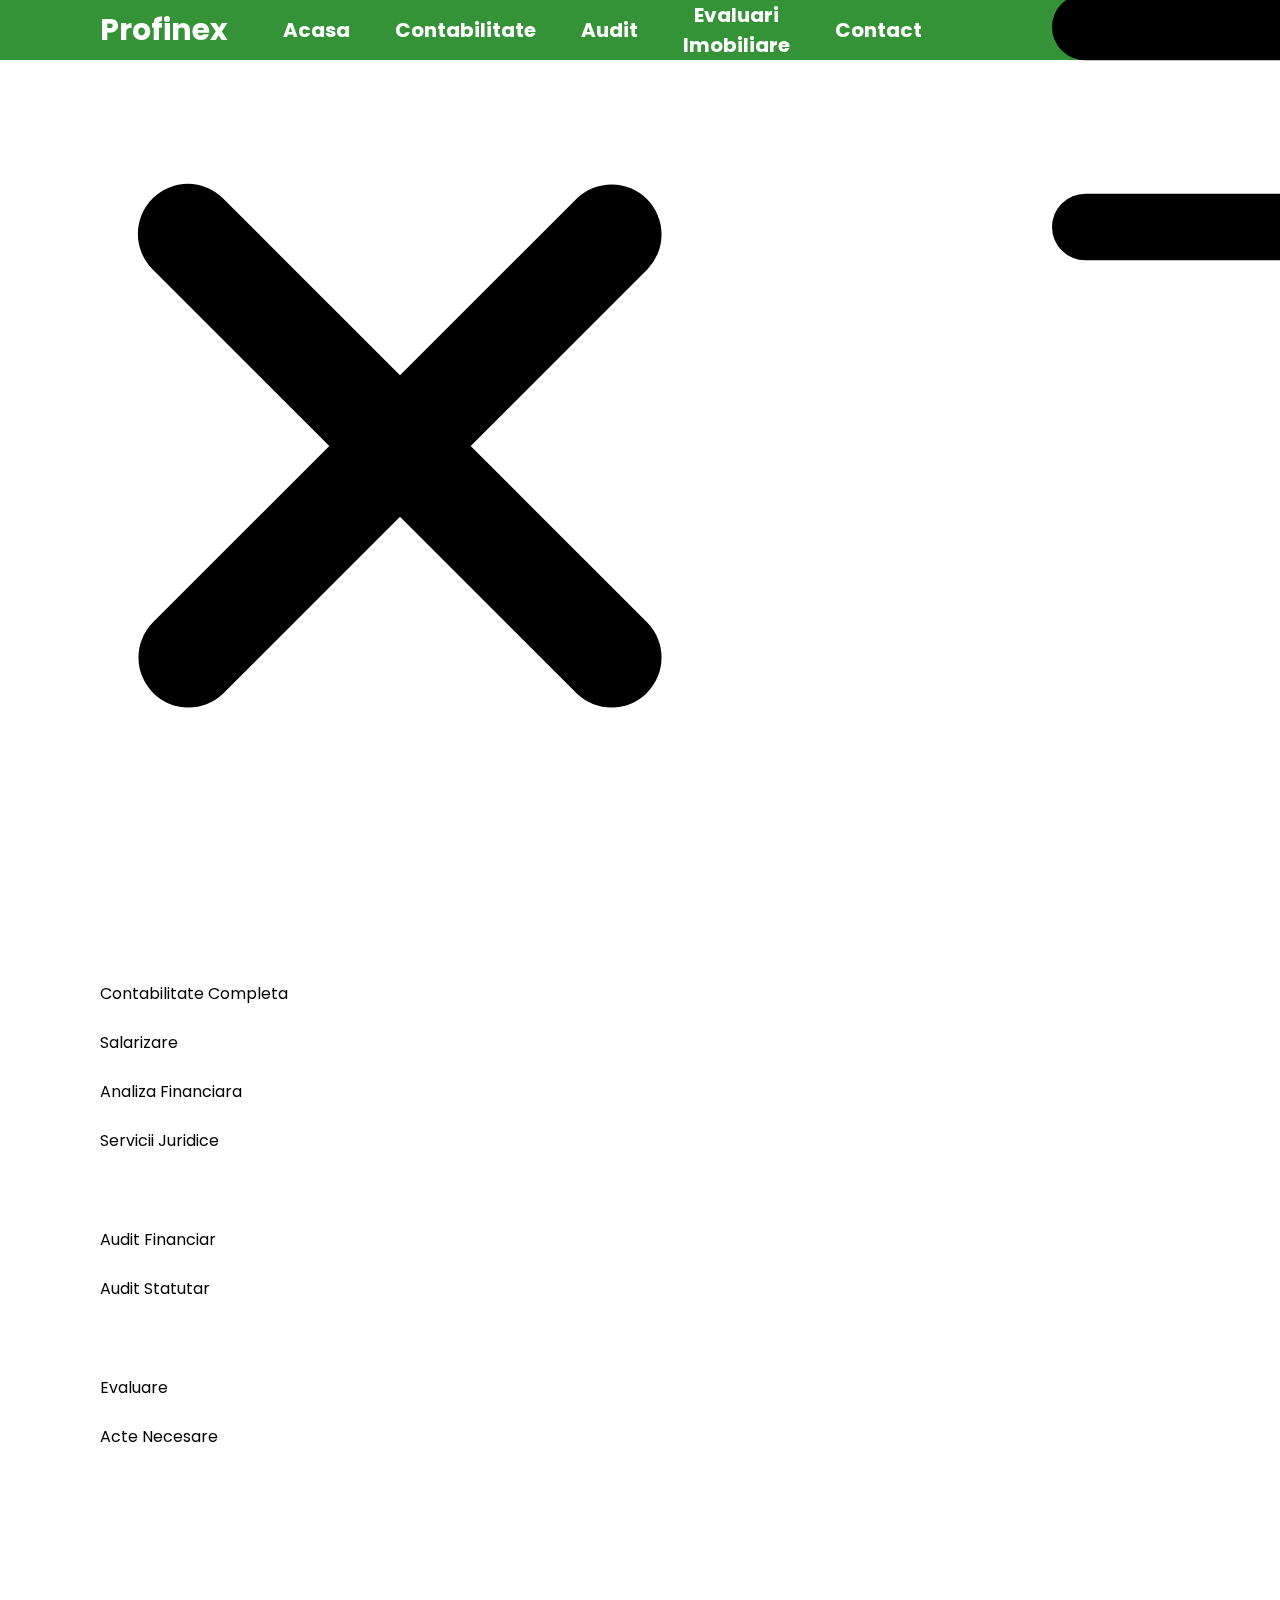
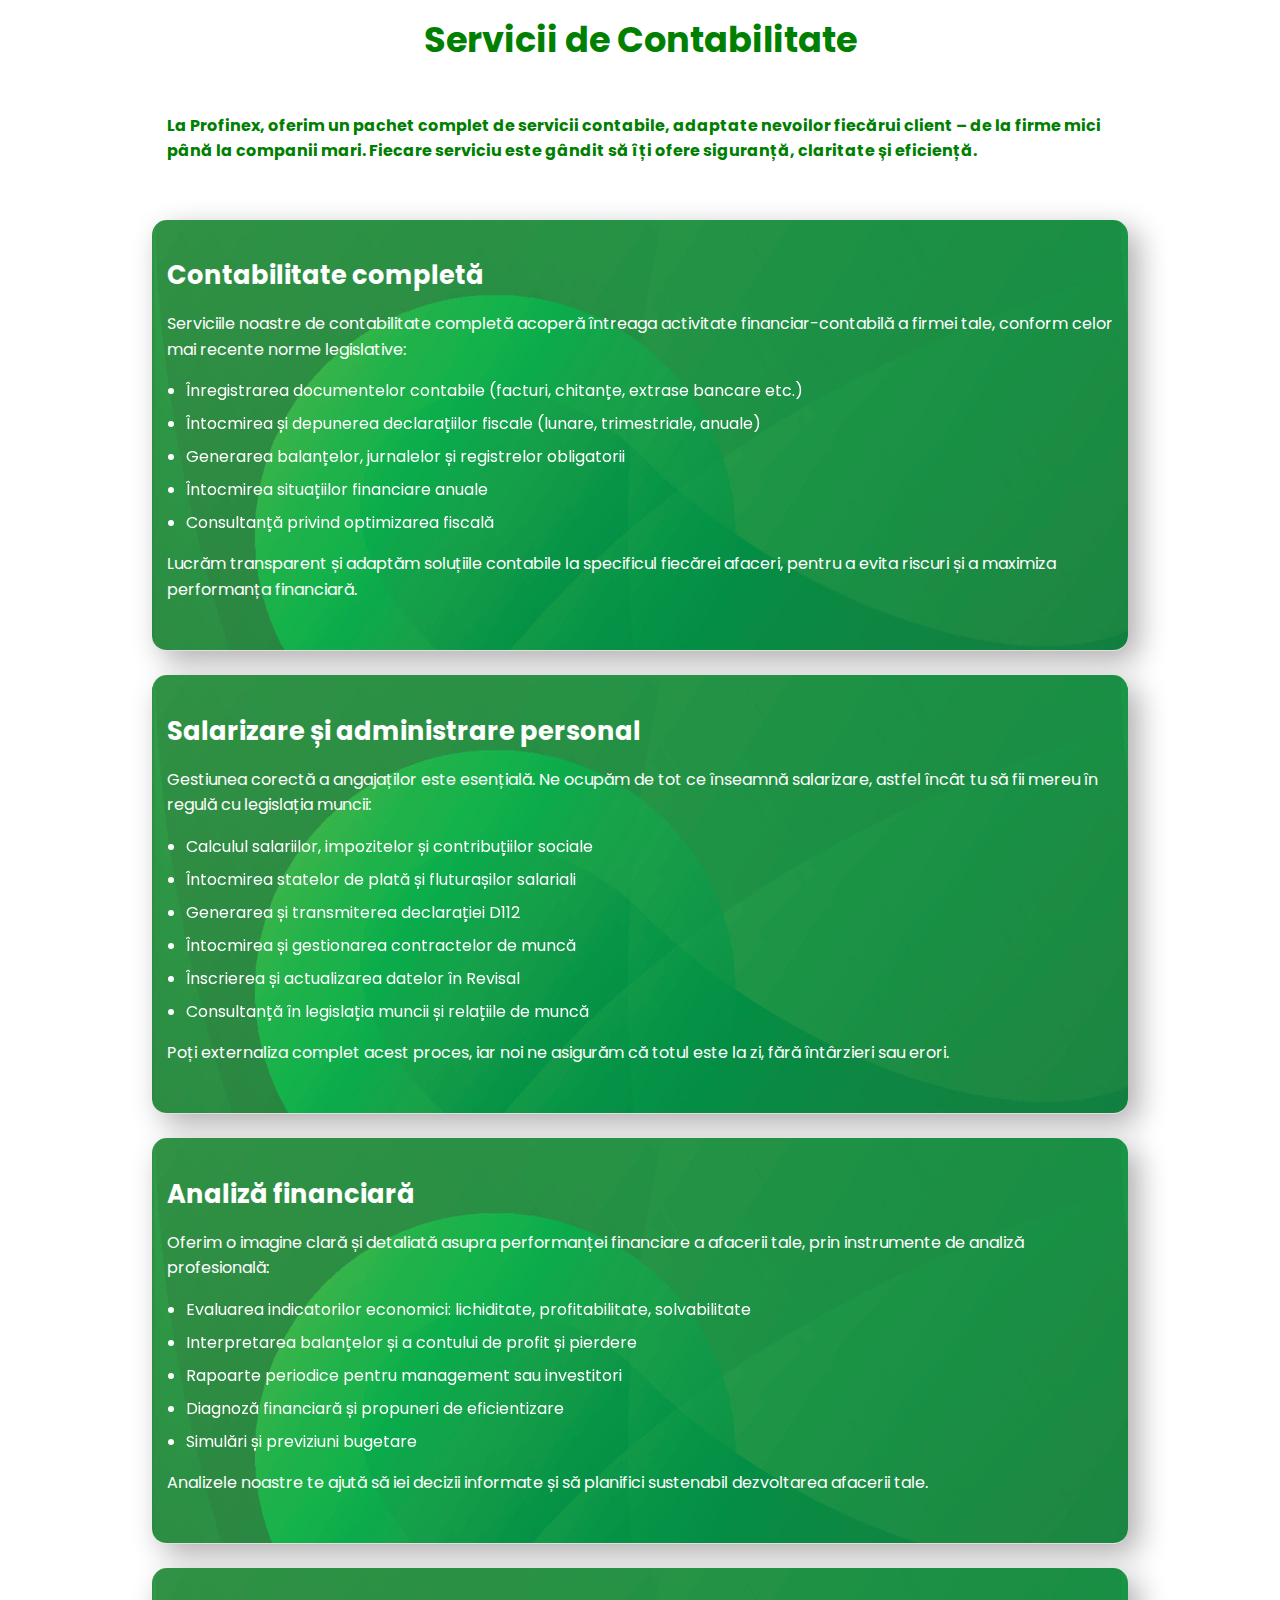
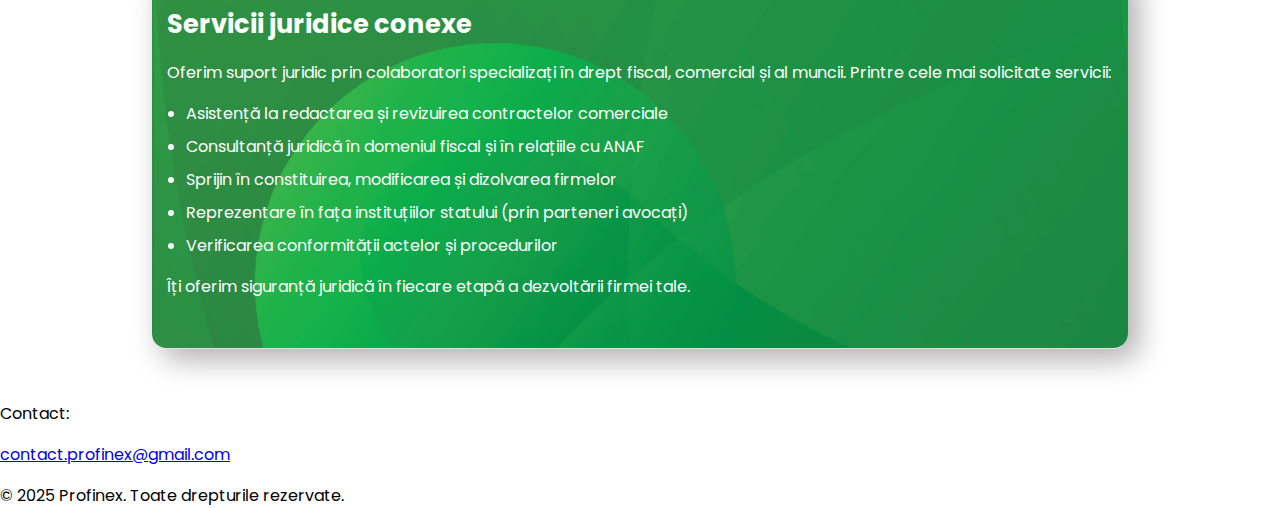
<file: contabilitate.html>
<!DOCTYPE html>
<html lang="en">
<head>
    <meta charset="UTF-8">
    <meta name="viewport" content="width=device-width, initial-scale=1.0">
    <title>Profinex</title>
    <link rel="stylesheet" href="style.css">
    <link rel="stylesheet" href="pagini.css">
    <link rel="icon" href="Images/newlogo.jpg">
</head>
<body> 
    
<header>
    <!-- PC -->
<div id="pc-nav">          
    <div id="all-pc-navbar">
        <div id="logo-title">
            <!--<img src="Images/logo.png" id="logo">-->
            <p id="big-title">Profinex</p>
        </div>

        <ul id="navbar">
            <li><button class="nav-btn" id="acasa">Acasa</button></li>
            
            <li id="li1"><button id="nav-btn1" class="nav-btn">Contabilitate</button>
            <ul id="drop1" class="drop">
                <li id="p1" data-page="contabilitate" data-section="completa">Contabilitate Completa</li>
                <li id="p2" data-page="contabilitate" data-section="salarizare">Salarizare</li>
                <li id="p3" data-page="contabilitate" data-section="analiza">Analiza Financiara</li>
                <li id="p4" data-page="contabilitate" data-section="juridice">Servicii Juridice</li>
            </ul></li>
            
            <li id="li2"><button id="nav-btn2" class="nav-btn">Audit</button>
            <ul id="drop2" class="drop">
                <li id="p5" data-page="audit" data-section="audit-financiar">Audit Financiar</li>
                <li id="p6" data-page="audit" data-section="audit-statutar">Audit Statutar</li>
            </ul></li>

            <li id="li3"><button id="nav-btn3" class="nav-btn">Evaluari Imobiliare</button>
            <ul id="drop3" class="drop">
                <li id="p7" data-page="evaluare" data-section="evaluare">Evaluare</li>
                <li id="p8" data-page="evaluare" data-section="acte">Acte Necesare</li>
            </ul></li>

            <li><button id="contact1" data-footer="contabilitate"  data-target="footerid" class="nav-btn">Contact</button></li>

            <li><img src="Images/menu.svg" class="menu" id="open1"></li>
        </ul>


    </div>  
    </div>  

    <!-- Mobile -->

    <div id="mobile-nav">          
    <div id="all-mobile-navbar">
        <div id="logo-title">
            <!--<img src="Images/logo.png" id="logo">-->
            <p id="big-title">Profinex</p>
        </div>
<!--
        <ul id="navbar">
            <li id="li1"><button id="nav-btn1" class="nav-btn">Contabilitate</button>
            <ul id="drop1" class="drop">
                <li>Contabilitate Completa</li>
                <li>Salarizare</li>
                <li>Analiza Financiara</li>
                <li>Servicii Juridice</li>
            </ul></li>
            
            <li id="li2"><button id="nav-btn2" class="nav-btn">Audit</button>
            <ul id="drop2" class="drop">
                <li>Audit Financiar</li>
                <li>Audit Statutar</li>
            </ul></li>

            <li id="li3"><button id="nav-btn3" class="nav-btn">Evaluari Imobiliare</button>
            <ul id="drop3" class="drop">
                <li>Evaluare</li>
                <li>Acte Necesare</li>
            </ul></li>

            <li><button id="contact" class="nav-btn">Contact</button></li>
        </ul> --> 

        <img src="Images/menu.svg" class="menu" id="open">

    </div>  
    </div>  
    </header>

    <div id="mobile-drop">
        <div id="mobile-title">
            <p id="big-title">Profinex</p>
            <img src="Images/close.svg" class="menu" id="close">
        </div>
        <div class="content-drop">
            <ul id="navbar-drop">
            
                <li><button class="nav-btn" id="acasadrop">Acasa</button></li>
            
            <li id="li1"><button id="nav-btn4" class="nav-btn">Contabilitate</button>
            <ul id="ndrop1" class="drop ndrop">
                <li id="m1" data-page="contabilitate" data-section="completa">Contabilitate Completa</li>
                <li id="m2" data-page="contabilitate" data-section="salarizare">Salarizare</li>
                <li id="m3" data-page="contabilitate" data-section="analiza">Analiza Financiara</li>
                <li id="m4" data-page="contabilitate" data-section="juridice">Servicii Juridice</li>
            </ul></li>
            
            <li id="li2"><button id="nav-btn5" class="nav-btn">Audit</button>
            <ul id="ndrop2" class="drop ndrop">
                <li id="m5" data-page="audit" data-section="audit-financiar">Audit Financiar</li>
                <li id="m6" data-page="audit" data-section="audit-statutar">Audit Statutar</li>
            </ul></li>

            <li id="li3"><button id="nav-btn6" class="nav-btn">Evaluari Imobiliare</button>
            <ul id="ndrop3" class="drop ndrop">
                <li id="m7" data-page="evaluare" data-section="evaluare">Evaluare</li>
                <li id="m8" data-page="evaluare" data-section="acte">Acte Necesare</li>
            </ul></li>

            <li><button id="contact"  data-footer="contabilitate" data-target="footerid" class="nav-btn">Contact</button></li>
        </ul>
        </div>
    </div>

        <br><br>
        <!--CONTENT-->
        <section class="content">
  <h1 id="spec1">Servicii de Contabilitate</h1>
  <p id="spec2">La Profinex, oferim un pachet complet de servicii contabile, adaptate nevoilor fiecărui client – de la firme mici până la companii mari. Fiecare serviciu este gândit să îți ofere siguranță, claritate și eficiență.</p>
<br>
  <article id="completa">
    <h2>Contabilitate completă</h2>
    <p>Serviciile noastre de contabilitate completă acoperă întreaga activitate financiar-contabilă a firmei tale, conform celor mai recente norme legislative:</p>
    <ul>
      <li>Înregistrarea documentelor contabile (facturi, chitanțe, extrase bancare etc.)</li>
      <li>Întocmirea și depunerea declarațiilor fiscale (lunare, trimestriale, anuale)</li>
      <li>Generarea balanțelor, jurnalelor și registrelor obligatorii</li>
      <li>Întocmirea situațiilor financiare anuale</li>
      <li>Consultanță privind optimizarea fiscală</li>
    </ul>
    <p>Lucrăm transparent și adaptăm soluțiile contabile la specificul fiecărei afaceri, pentru a evita riscuri și a maximiza performanța financiară.</p>
  </article>

  <article id="salarizare">
    <h2>Salarizare și administrare personal</h2>
    <p>Gestiunea corectă a angajaților este esențială. Ne ocupăm de tot ce înseamnă salarizare, astfel încât tu să fii mereu în regulă cu legislația muncii:</p>
    <ul>
      <li>Calculul salariilor, impozitelor și contribuțiilor sociale</li>
      <li>Întocmirea statelor de plată și fluturașilor salariali</li>
      <li>Generarea și transmiterea declarației D112</li>
      <li>Întocmirea și gestionarea contractelor de muncă</li>
      <li>Înscrierea și actualizarea datelor în Revisal</li>
      <li>Consultanță în legislația muncii și relațiile de muncă</li>
    </ul>
    <p>Poți externaliza complet acest proces, iar noi ne asigurăm că totul este la zi, fără întârzieri sau erori.</p>
  </article>

  <article id="analiza">
    <h2>Analiză financiară</h2>
    <p>Oferim o imagine clară și detaliată asupra performanței financiare a afacerii tale, prin instrumente de analiză profesională:</p>
    <ul>
      <li>Evaluarea indicatorilor economici: lichiditate, profitabilitate, solvabilitate</li>
      <li>Interpretarea balanțelor și a contului de profit și pierdere</li>
      <li>Rapoarte periodice pentru management sau investitori</li>
      <li>Diagnoză financiară și propuneri de eficientizare</li>
      <li>Simulări și previziuni bugetare</li>
    </ul>
    <p>Analizele noastre te ajută să iei decizii informate și să planifici sustenabil dezvoltarea afacerii tale.</p>
  </article>

  <article id="juridice">
    <h2>Servicii juridice conexe</h2>
    <p>Oferim suport juridic prin colaboratori specializați în drept fiscal, comercial și al muncii. Printre cele mai solicitate servicii:</p>
    <ul>
      <li>Asistență la redactarea și revizuirea contractelor comerciale</li>
      <li>Consultanță juridică în domeniul fiscal și în relațiile cu ANAF</li>
      <li>Sprijin în constituirea, modificarea și dizolvarea firmelor</li>
      <li>Reprezentare în fața instituțiilor statului (prin parteneri avocați)</li>
      <li>Verificarea conformității actelor și procedurilor</li>
    </ul>
    <p>Îți oferim siguranță juridică în fiecare etapă a dezvoltării firmei tale.</p>
  </article>
</section>


    <div id="ac"></div>




<!--<p class="lucru">In Lucru!</p><p class="lucru">Marca  ×꧁♤Mihคi♤꧂× production!</p>-->
    <script src="firstbtn.js"></script>
    <script src="action.js"></script>

    <footer id="footerid">
        <div id="cont-footer">
            <div id="footer-flex">
                <div id="flex1" class="flexx">
                <div id="flex2" class="flexx">
                    <p>Contact:</p>
                    <p><a id="spec" href="mailto:contact.profinex@gmail.com">contact.profinex@gmail.com</a></p>
                </div>
            </div>
            <p>&copy; 2025 Profinex. Toate drepturile rezervate.</p>
        </div>
    </footer>
</body>
</html>
</file>
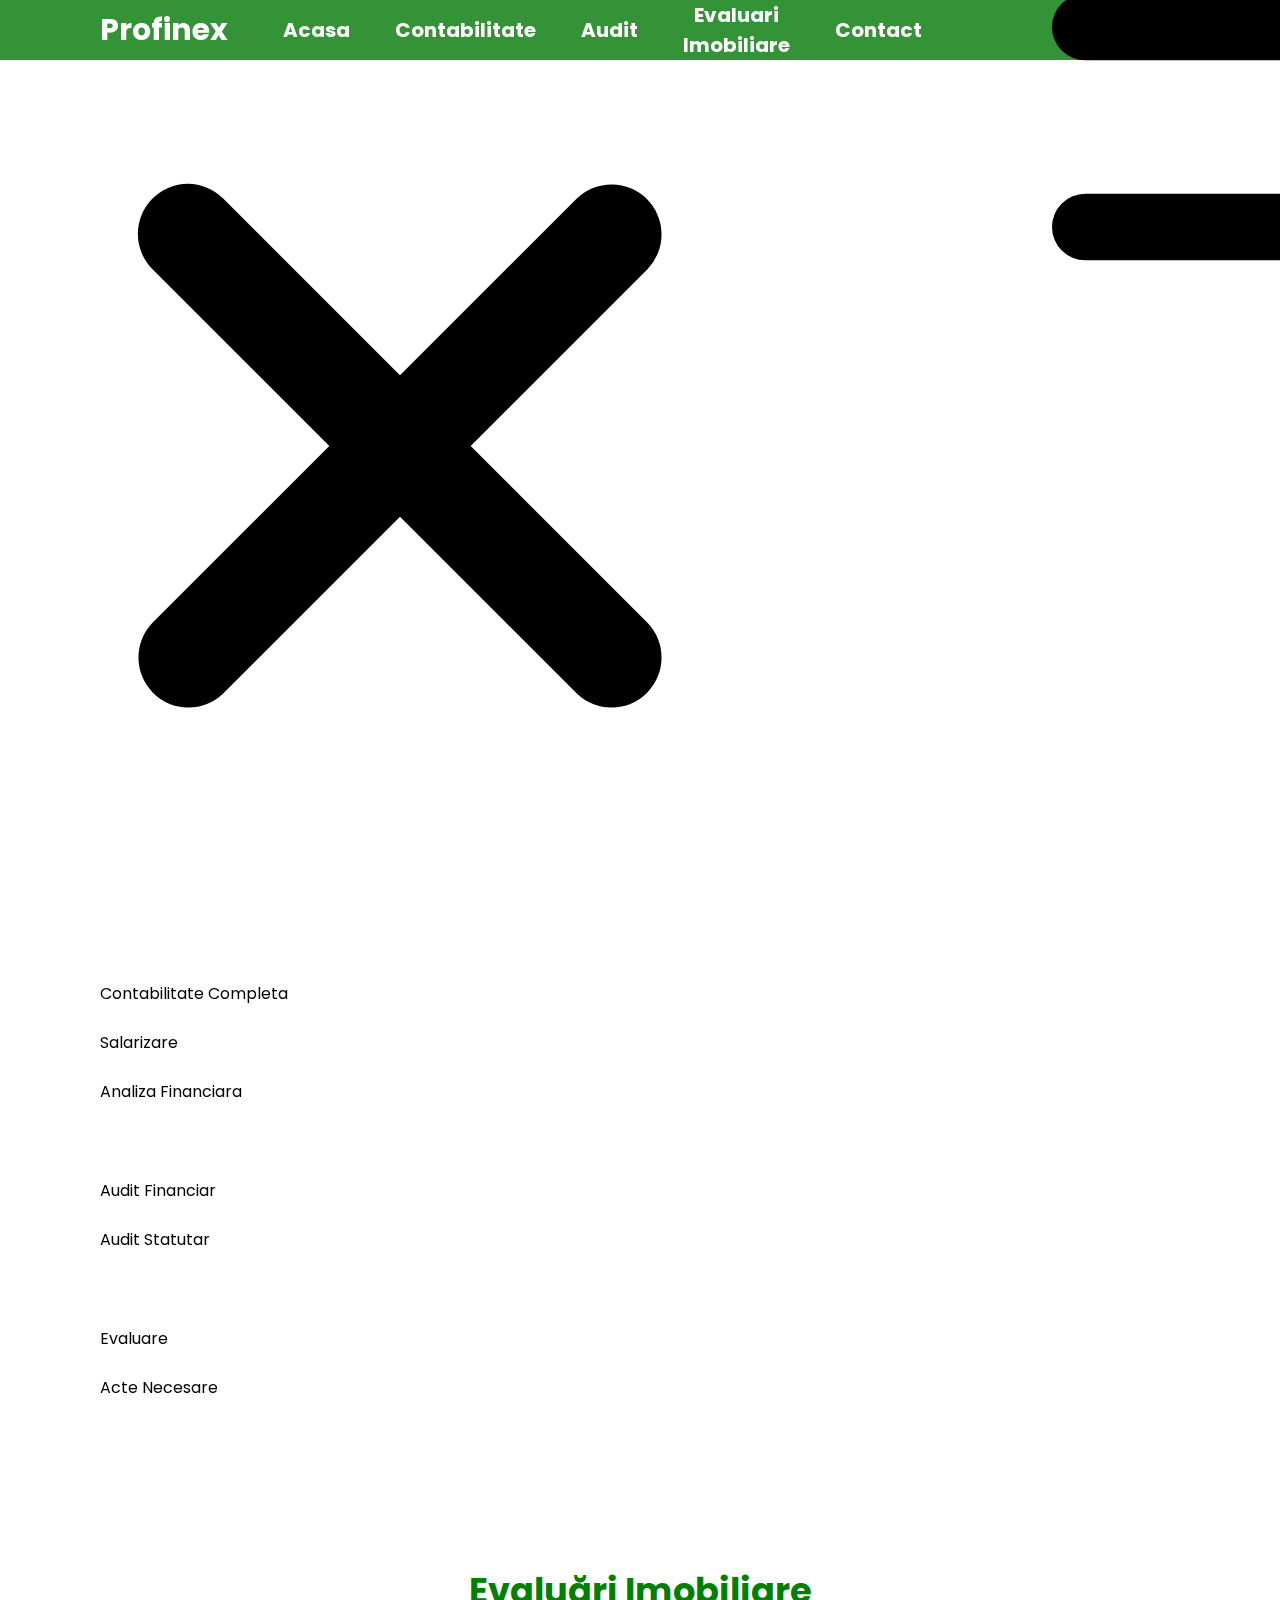
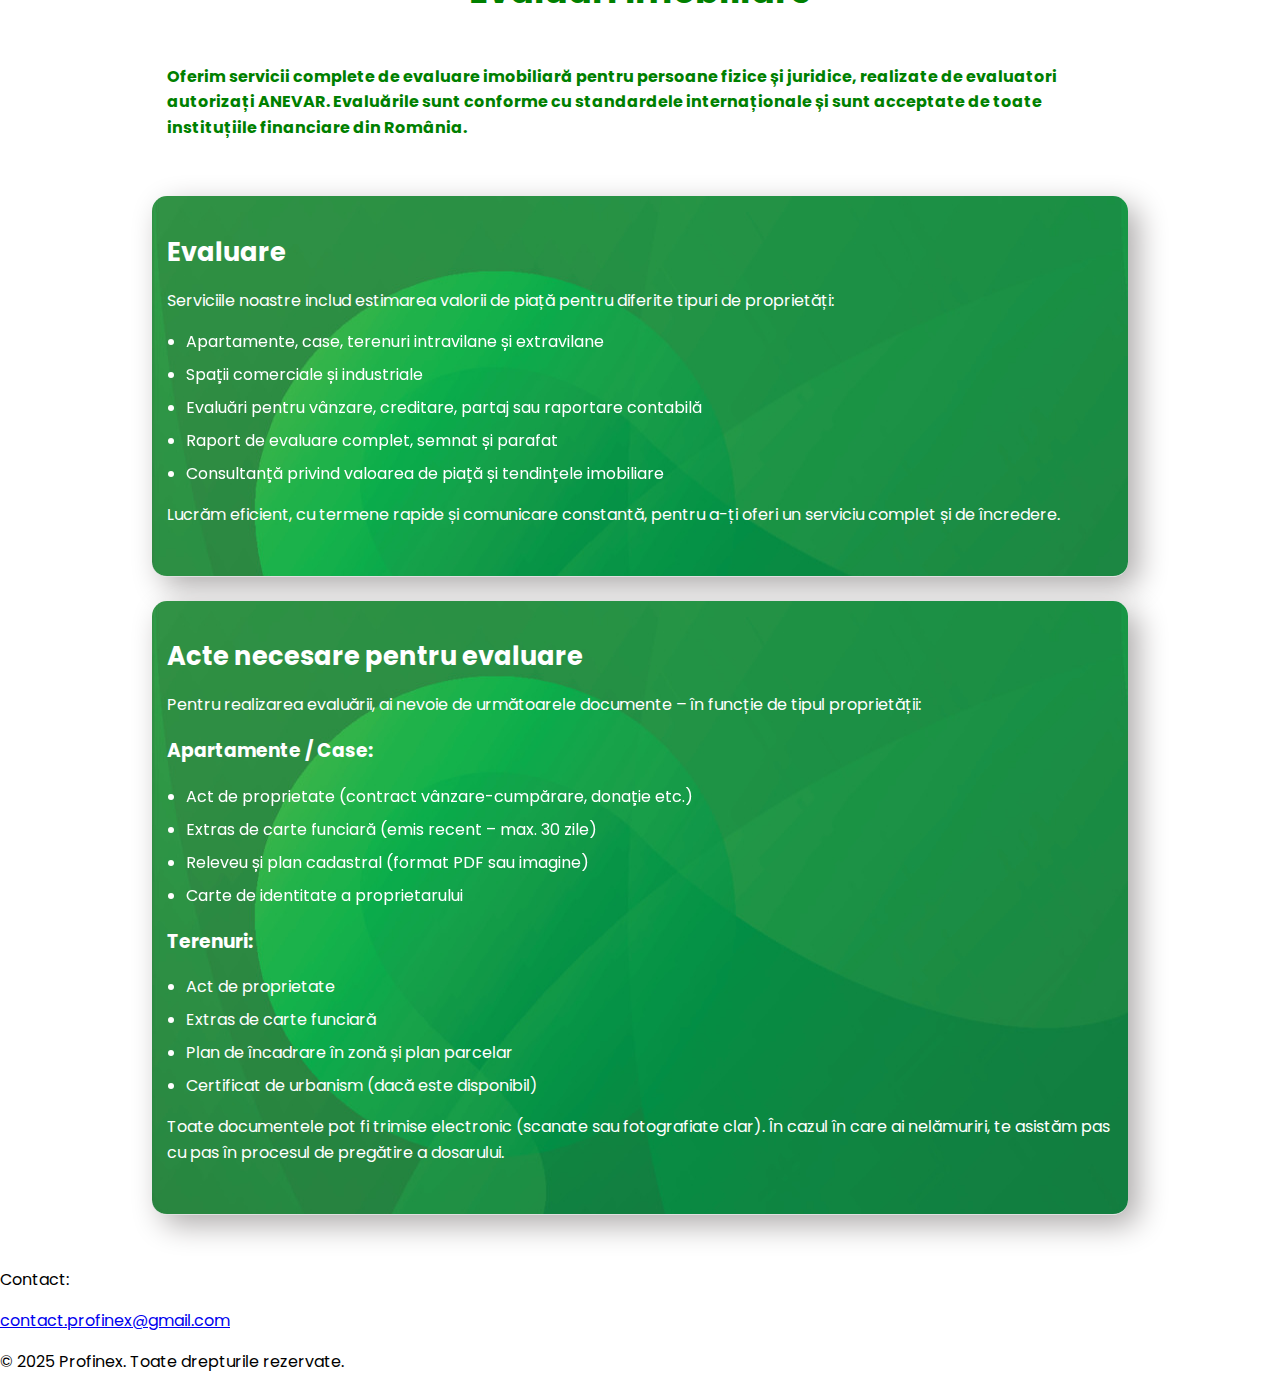
<file: evaluare.html>
<!DOCTYPE html>
<html lang="en">
<head>
    <meta charset="UTF-8">
    <meta name="viewport" content="width=device-width, initial-scale=1.0">
    <title>Profinex</title>
    <link rel="stylesheet" href="style.css">
    <link rel="stylesheet" href="pagini.css">
    <link rel="icon" href="Images/newlogo.jpg">
</head>
<body> 
    
<header>
      <!-- PC -->
<div id="pc-nav">          
    <div id="all-pc-navbar">
        <div id="logo-title">
            <!--<img src="Images/logo.png" id="logo">-->
            <p id="big-title">Profinex</p>
        </div>

        <ul id="navbar">
            <li><button class="nav-btn" id="acasa">Acasa</button></li>
            
            <li id="li1"><button id="nav-btn1" class="nav-btn">Contabilitate</button>
            <ul id="drop1" class="drop">
                <li id="p1" data-page="contabilitate" data-section="completa">Contabilitate Completa</li>
                <li id="p2" data-page="contabilitate" data-section="salarizare">Salarizare</li>
                <li id="p3" data-page="contabilitate" data-section="analiza">Analiza Financiara</li>
            </ul></li>
            
            <li id="li2"><button id="nav-btn2" class="nav-btn">Audit</button>
            <ul id="drop2" class="drop">
                <li id="p5" data-page="audit" data-section="audit-financiar">Audit Financiar</li>
                <li id="p6" data-page="audit" data-section="audit-statutar">Audit Statutar</li>
            </ul></li>

            <li id="li3"><button id="nav-btn3" class="nav-btn">Evaluari Imobiliare</button>
            <ul id="drop3" class="drop">
                <li id="p7" data-page="evaluare" data-section="evaluare">Evaluare</li>
                <li id="p8" data-page="evaluare" data-section="acte">Acte Necesare</li>
            </ul></li>

            <li><button id="contact1"  data-footer="evaluare"  data-target="footerid" class="nav-btn">Contact</button></li>

            <li><img src="Images/menu.svg" class="menu" id="open1"></li>
        </ul>


    </div>  
    </div>  

    <!-- Mobile -->

    <div id="mobile-nav">          
    <div id="all-mobile-navbar">
        <div id="logo-title">
            <!--<img src="Images/logo.png" id="logo">-->
            <p id="big-title">Profinex</p>
        </div>
<!--
        <ul id="navbar">
            <li id="li1"><button id="nav-btn1" class="nav-btn">Contabilitate</button>
            <ul id="drop1" class="drop">
                <li>Contabilitate Completa</li>
                <li>Salarizare</li>
                <li>Analiza Financiara</li>
                <li>Servicii Juridice</li>
            </ul></li>
            
            <li id="li2"><button id="nav-btn2" class="nav-btn">Audit</button>
            <ul id="drop2" class="drop">
                <li>Audit Financiar</li>
                <li>Audit Statutar</li>
            </ul></li>

            <li id="li3"><button id="nav-btn3" class="nav-btn">Evaluari Imobiliare</button>
            <ul id="drop3" class="drop">
                <li>Evaluare</li>
                <li>Acte Necesare</li>
            </ul></li>

            <li><button id="contact" class="nav-btn">Contact</button></li>
        </ul> --> 

        <img src="Images/menu.svg" class="menu" id="open">

    </div>  
    </div>  
    </header>

    <div id="mobile-drop">
        <div id="mobile-title">
            <p id="big-title">Profinex</p>
            <img src="Images/close.svg" class="menu" id="close">
        </div>
        <div class="content-drop">
            <ul id="navbar-drop">
            
                <li><button class="nav-btn" id="acasadrop">Acasa</button></li>
            
            <li id="li1"><button id="nav-btn4" class="nav-btn">Contabilitate</button>
            <ul id="ndrop1" class="drop ndrop">
                <li id="m1" data-page="contabilitate" data-section="completa">Contabilitate Completa</li>
                <li id="m2" data-page="contabilitate" data-section="salarizare">Salarizare</li>
                <li id="m3" data-page="contabilitate" data-section="analiza">Analiza Financiara</li>
            </ul></li>
            
            <li id="li2"><button id="nav-btn5" class="nav-btn">Audit</button>
            <ul id="ndrop2" class="drop ndrop">
                <li id="m5" data-page="audit" data-section="audit-financiar">Audit Financiar</li>
                <li id="m6" data-page="audit" data-section="audit-statutar">Audit Statutar</li>
            </ul></li>

            <li id="li3"><button id="nav-btn6" class="nav-btn">Evaluari Imobiliare</button>
            <ul id="ndrop3" class="drop ndrop">
                <li id="m7" data-page="evaluare" data-section="evaluare">Evaluare</li>
                <li id="m8" data-page="evaluare" data-section="acte">Acte Necesare</li>
            </ul></li>

            <li><button id="contact"  data-footer="evaluare" data-target="footerid" class="nav-btn">Contact</button></li>
        </ul>
        </div>
    </div>

        <br><br>
        <!--CONTENT-->
        <section class="content">
  <h1 id="spec1">Evaluări Imobiliare</h1>
  <p id="spec2">Oferim servicii complete de evaluare imobiliară pentru persoane fizice și juridice, realizate de evaluatori autorizați ANEVAR. Evaluările sunt conforme cu standardele internaționale și sunt acceptate de toate instituțiile financiare din România.</p>
  <br>

  <article id="evaluare">
    <h2>Evaluare</h2>
    <p>Serviciile noastre includ estimarea valorii de piață pentru diferite tipuri de proprietăți:</p>
    <ul>
      <li>Apartamente, case, terenuri intravilane și extravilane</li>
      <li>Spații comerciale și industriale</li>
      <li>Evaluări pentru vânzare, creditare, partaj sau raportare contabilă</li>
      <li>Raport de evaluare complet, semnat și parafat</li>
      <li>Consultanță privind valoarea de piață și tendințele imobiliare</li>
    </ul>
    <p>Lucrăm eficient, cu termene rapide și comunicare constantă, pentru a-ți oferi un serviciu complet și de încredere.</p>
  </article>

  <article id="acte">
    <h2>Acte necesare pentru evaluare</h2>
    <p>Pentru realizarea evaluării, ai nevoie de următoarele documente – în funcție de tipul proprietății:</p>

    <h3>Apartamente / Case:</h3>
    <ul>
      <li>Act de proprietate (contract vânzare-cumpărare, donație etc.)</li>
      <li>Extras de carte funciară (emis recent – max. 30 zile)</li>
      <li>Releveu și plan cadastral (format PDF sau imagine)</li>
      <li>Carte de identitate a proprietarului</li>
    </ul>

    <h3>Terenuri:</h3>
    <ul>
      <li>Act de proprietate</li>
      <li>Extras de carte funciară</li>
      <li>Plan de încadrare în zonă și plan parcelar</li>
      <li>Certificat de urbanism (dacă este disponibil)</li>
    </ul>

    <p>Toate documentele pot fi trimise electronic (scanate sau fotografiate clar). În cazul în care ai nelămuriri, te asistăm pas cu pas în procesul de pregătire a dosarului.</p>
  </article>
</section>



    <div id="ac"></div>




<!--<p class="lucru">In Lucru!</p><p class="lucru">Marca  ×꧁♤Mihคi♤꧂× production!</p>-->
    <script src="firstbtn.js"></script>
    <script src="action.js"></script>

    <footer id="footerid">
        <div id="cont-footer">
            <div id="footer-flex">
                <div id="flex2" class="flexx">
                    <p>Contact:</p>
                    <p><a id="spec" href="mailto:contact.profinex@gmail.com">contact.profinex@gmail.com</a></p>
                </div>
            </div>
            <p>&copy; 2025 Profinex. Toate drepturile rezervate.</p>
        </div>
    </footer>
</body>
</html>
</file>
<file: style.css>
@import url("https://fonts.googleapis.com/css2?family=Poppins:wght@200;300;400;500;600;700&display=swap");

*{
    box-sizing: border-box;
    font-family: 'Poppins', sans-serif;
}

html, body {
    height: 100%;
    margin: 0px;
    padding: 0px;
}

#all-pc-nav, #pc-nav{
    background-color: rgb(17, 128, 19, 0.85);
    filter: blur();
    width: 100%;
    position: fixed;
}

#all-mobile-nav, #mobile-nav{
    background-color: rgb(17, 128, 19, 0.85);
    width: 100%;
    position: fixed;
    display: none;
}

#all-pc-navbar{
    display: flex;
    justify-content:space-between;
    align-items: center;
    height: 60px;
    padding-left: 100px;
    padding-right: 100px;
    z-index: 999;
}

#all-mobile-navbar{
    display: flex;
    justify-content:space-between;
    align-items: center;
    height: 60px;
    padding-left: 70px;
    padding-right: 70px;
    z-index: 999;
}

#logo-title{
    display: flex;
    justify-content: center;
    align-items: center;
    gap: 20px;
}

#logo{
    width: 45px;
    height: 45px;
    border-radius: 10px;
}

#inv-nav{
    height: 60px;
    width: 100%;
}

#big-title{
    font-weight: bold;
    font-size: 30px;
    margin: 0px;
    color: white;
}

#navbar{
    display: flex;
    justify-content: center;
    align-items: center;
    gap: 15px;
    z-index: 999;
    margin: 0px;
}

li{
    list-style: none;
}

.nav-btn{
    padding: 10px 15px;
    font-size: 20px;
    font-weight:bold;
    color: white;
    background-color: transparent;
    border: none;
    cursor: pointer;
    z-index: 999;
}

.nav-btn:hover{
    background-color: rgb(16, 148, 19);

    border-radius: 5px;
    transition: 0.3s;
}

#drop1{
    display: block;
    top: 55px;
    left: -25px;
    position: absolute;
    background-color: rgb(17, 128, 19, 0.85);
    list-style-type: none;
    margin: 0px;
    padding: 0px;
    z-index: 10;
    color: white;
    font-weight: bold;
    text-align: center;
    max-height: 0;
    opacity: 0;
    transform: translateY(-10px);
    transition: all 0.3s ease;
    pointer-events: none;
} 

#drop1.active {
    max-height: 500px; 
    opacity: 1;
    transform: translateY(0);
    pointer-events: auto;
}

#drop2{
    display: block;
    top: 55px;
    left: -37px;
    position: absolute;
    background-color: rgb(17, 128, 19, 0.85);
    list-style-type: none;
    margin: 0px;
    padding: 0px;
    z-index: 10;
    color: white;
    font-weight: bold;
    text-align: center;
    max-height: 0;
    opacity: 0;
    transform: translateY(-10px);
    transition: all 0.3s ease;
    pointer-events: none;
}

#drop2 li{
    padding-left: 30px;
    padding-right: 30px;
}

#drop2.active {
    max-height: 500px; 
    opacity: 1;
    transform: translateY(0);
    pointer-events: auto;
}

#drop3{
    display: block;
    top: 55px;
    left: 22px;
    position: absolute;
    background-color: rgb(17, 128, 19, 0.85);
    list-style-type: none;
    margin: 0px;
    padding: 0px;
    z-index: 10;
    color: white;
    font-weight: bold;
    text-align: center;
    max-height: 0;
    opacity: 0;
    transform: translateY(-10px);
    transition: all 0.3s ease;
    pointer-events: none;
}  

#drop3.active {
    max-height: 500px; 
    opacity: 1;
    transform: translateY(0);
    pointer-events: auto;
}

#drop3 li{
    padding-left: 30px;
    padding-right: 30px;
}

.drop li {
    padding: 12px 20px;
    cursor: pointer;
    white-space: nowrap;
}

.drop li:hover{
    background-color: rgb(16, 148, 19);
    transition: 0.3s;
}

li{
    position: relative;
}

/*****************************************/

main{
    min-height: 100vh;
    width: 100%;
    background: url(Images/Background3.jpg), url(Images/bg-bottom-hero.png);
    background-repeat: no-repeat;
    background-position: center;
}

.hero{
    min-height: 100vh;
    width: 100%;
    background: url(Images/bg-bottom-hero.png);
    background-position: center bottom -1px;
    background-size: 100%;
    background-repeat: no-repeat;
}

.hero .row{
    display: flex;
    align-items: center;
    min-height: 100vh;
    width: 100%;
    padding: 0 60px;
    gap: 30px;
    justify-content: center;
}

.column{
    width: 50%;
}

#container-img{
    display: flex;
    justify-content: center;
}

#titlee{
    color: #fff;
    font-size: 30px;
    font-weight: bold;
}

#first-text{
    color: white;
    font-size: 20px;
}

.hero_img{
    width: 80%;
}

@media(max-width: 1024px){
    .hero_img{
        width: 100%;
    }
}

#button{
    display: flex;
    gap: 30px;
}

.btn{
    padding: 15px;
    border-radius: 50px;
    border: none;
    cursor: pointer;
    font-weight: bold;
    font-size: 17px;
}

#btn1{
    color: green;
}

#btn2{
    border: 3px solid white;
    background-color: transparent;
    color: white;
    transition: 0.5s;
}

#btn2:hover{
    transition: 0.5s;
    background-color: white;
    color: green;
}

.lucru{
    text-align: center;
    font-weight: bold;
    font-size: 30px;
    color: green;
}

#titlee-container{
    max-width: 700px;
}

/**************   Menu   *****************/

#menu{
    width: 50px;
    filter: invert(1);
}

/*****************************************/

@media ( width < 850px){
    #pc-nav{
        display: none;
    }
    #mobile-nav{
        display: block;
    }
}

@media ( width < 800px){
    .row{
        flex-direction: column;
    }
    .column{
        width: 100%;
    }
    .hero{
        padding-left: 60px;
        padding-right: 60px;
        padding-top: 60px;
    }
}

@media ( width < 640px){
    .column{
        display: flex;
        justify-content: center;
        flex-direction: column;
    }
    .btn{
        font-size: 15px;
    }
    .hero{
        padding-left: 20px;
        padding-right: 20px;
    }
}

@media ( width < 535px){
    #titlee{
        font-size: 25px;
    }

    #first-text{
        font-size: 18px;
    }

    .hero{
        padding-left: 0px;
        padding-right: 0px;
    }
}

@media ( width < 480px){
    #button{
        flex-direction: column;
        gap: 10px;
    }
    
    .hero{
        padding-top: 60px;
    }

    #all-mobile-navbar{
        padding-left: 30px;
        padding-right: 30px;
    }
    .lucru{
        font-size: 20px;
        padding-left: 15px;
        padding-right: 15px;
    }
}

@media ( width < 445px){
    #titlee{
        font-size: 22px;
    }

    #first-text{
        font-size: 17px;
    }
}
</file>
<file: pagini.css>
.content {
  max-width: 1000px;
  margin: 0 auto;
  padding: 12px;
}

.content h1 {
  text-align: center;
  font-size: 2.2rem;
  margin-bottom: 2rem;
  color: #2a2a2a;
}

.content article {
  margin-bottom: 1.5rem;
  padding-bottom: 2rem;
  border-bottom: 1px solid #e0e0e0;
}

.content h2 {
  font-size: 1.6rem;
  margin-bottom: 1rem;
}

.content p {
  font-size: 1rem;
  line-height: 1.6;
}

.content ul {
  padding-left: 1.2rem;
}

.content ul li {
  margin-bottom: 0.5rem;
  list-style-type: disc;
  z-index: 0;
}

article h2{
    color: white;
}

article{
    background: url(Images/Background3.jpg);
    padding: 15px;
    color: white;
    border-radius: 15px;
    box-shadow: 10px 10px 30px rgb(175, 172, 172);
    scroll-margin-top: 100px;
}

#spec1{
    color: green;
    text-decoration: none;
}

#spec2{
    color: green;
    padding: 15px;
    font-weight: bold;
}
</file>
